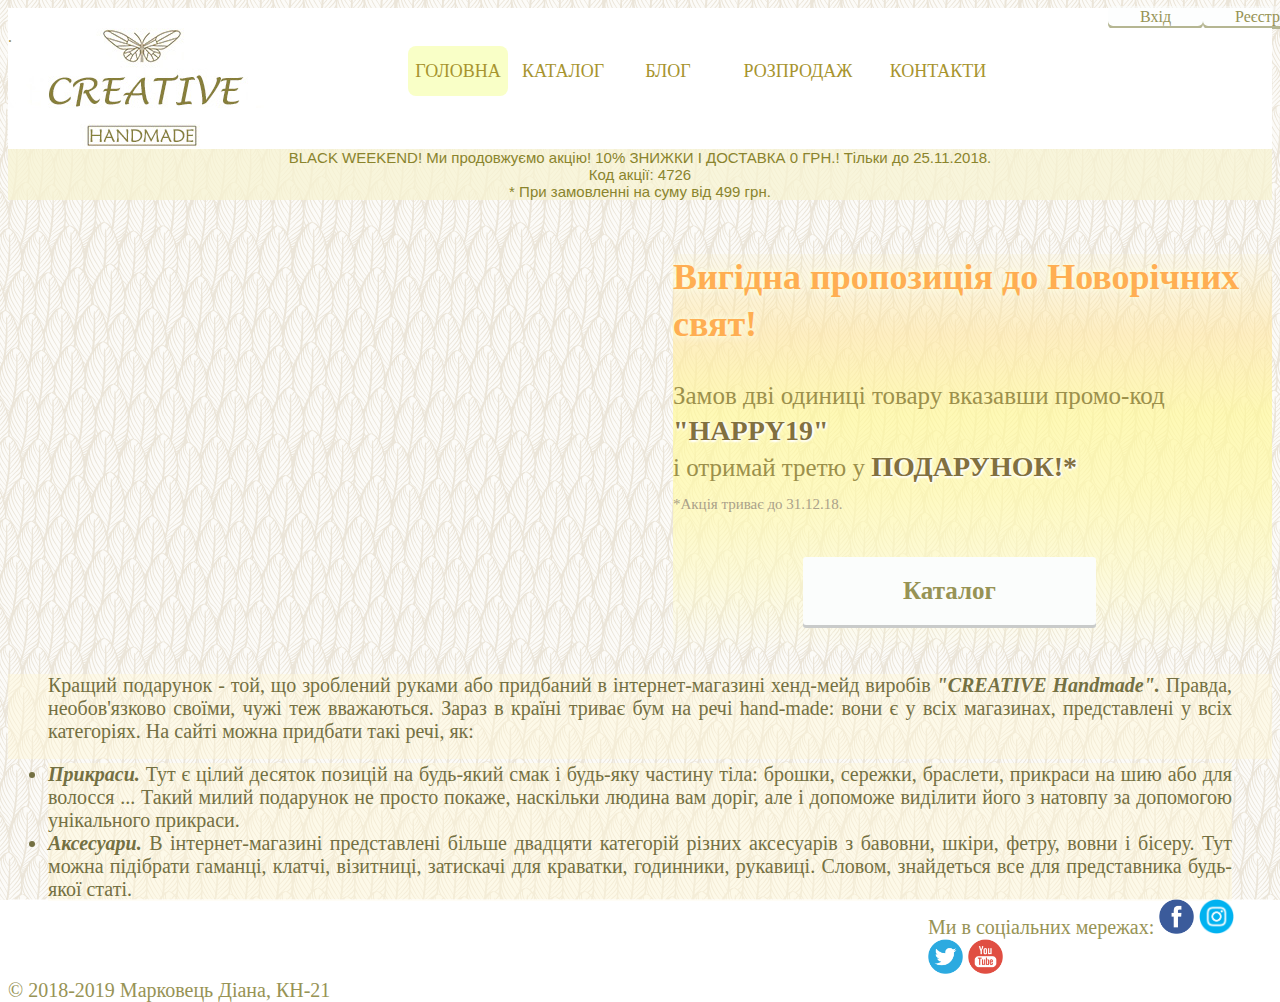
<file: index.html>
<!DOCTYPE html>
<html>

<head>
  <meta charset="UTF-8">
  <title>C R E A T I V E</title>
  <link rel='stylesheet prefetch' href='https://fonts.googleapis.com/css?family=Cherry+Swash'>
  <link rel="stylesheet" href="css/style.css">
  <style></style>
</head>

<body>
  <div class="top">
    <a href="login.html" class="button1">Вхід</a><a href="registration.html" class="button2">Реєстрація</a>
  </div>

  <div class="menu">
    .
    <nav>
      <a href="index.html">Головна</a>
      <a href="index2.html">Каталог</a>
      <a href="index3.html">Блог</a>
      <a href="index4.html">Розпродаж</a>
      <a href="index5.html">Контакти</a>
      <div class="animation start-home"></div>
    </nav>
    <div class="message">
      <p>BLACK WEEKEND! Ми продовжуємо акцію! 10% ЗНИЖКИ І ДОСТАВКА 0 ГРН.! Тільки до 25.11.2018.<br> Код акції: 4726<br>
        * При замовленні на суму від 499 грн.</p>
    </div>
  </div>

  <div class="wrapper">
    <img src="images/img1.jpg">
    <img src="images/img2.jpg">
    <img src="images/img3.jpg">
    <img src="images/img4.jpg">
  </div>

  <div class="content">
    <p>
      <font id="blink">Вигідна пропозиція до Новорічних свят!</font><br><br>
      Замов дві одиниці товару вказавши промо-код <font id="style2">"HAPPY19"</font> <br> і отримай третю у <font id="style2">ПОДАРУНОК!*</font><br>
      <font id="style1">*Акція триває до 31.12.18.</font>
    </p><br>
    <div>
      <a href="index2.html" class="button">Каталог</a>
    </div>
  </div>

  <div class="content1">
    <p style="text-align: justify;">Кращий подарунок - той, що зроблений руками або придбаний в інтернет-магазині
      хенд-мейд виробів <em><strong>"CREATIVE Handmade".</strong></em> Правда, необов'язково своїми, чужі теж
      вважаються.&nbsp;Зараз в країні триває бум на речі hand-made: вони є у всіх магазинах, представлені у всіх
      категоріях. На сайті можна придбати такі речі, як:</p>
      <li style="text-align: justify;"><em><strong>Прикраси.</strong></em>&nbsp;Тут є цілий десяток позицій на
        будь-який смак і будь-яку частину тіла: брошки, сережки, браслети, прикраси на шию або для волосся ... Такий
        милий подарунок не просто покаже, наскільки людина вам доріг, але і допоможе виділити його з натовпу за
        допомогою унікального прикраси.</li>
      <li style="text-align: justify;"><em><strong>Аксесуари.</strong></em>&nbsp;В інтернет-магазині представлені
        більше двадцяти категорій різних аксесуарів з бавовни, шкіри, фетру, вовни і бісеру.&nbsp;Тут можна підібрати
        гаманці, клатчі, візитниці, затискачі для краватки, годинники, рукавиці.&nbsp;Словом, знайдеться все для
        представника будь-якої статі.</li>
  </div>

  <div class="social">
    <div class="socialin">
      <a>Ми в соціальних мережах: </a>
      <a href="https://www.facebook.com/diana.markovets.7?ref=bookmarks"><img src="images/facebook.png" alt="Facebook"
          width="35" height="35" /></a>
      <a href="https://www.instagram.com/dianamarkovets/?hl=uk"><img src="images/instagram.png" alt="Instagram" width="35"
          height="35" /></a>
      <a href="https://twitter.com/chuchumber1"><img src="images/twitter.png" alt="Twitter" width="35" height="35" /></a>
      <a href="https://www.youtube.com/channel/UCWU3Md9l86d200p6ZUexRDg?view_as=subscriber"><img src="images/youtube.png"
          alt="YouTube" width="35" height="35" /><a href="https://www.youtube.com/channel/UCWU3Md9l86d200p6ZUexRDg?view_as=subscriber"></a>
    </div>
    © 2018-2019 Марковець Діана, КН-21
  </div>

</body>

</html>
</file>
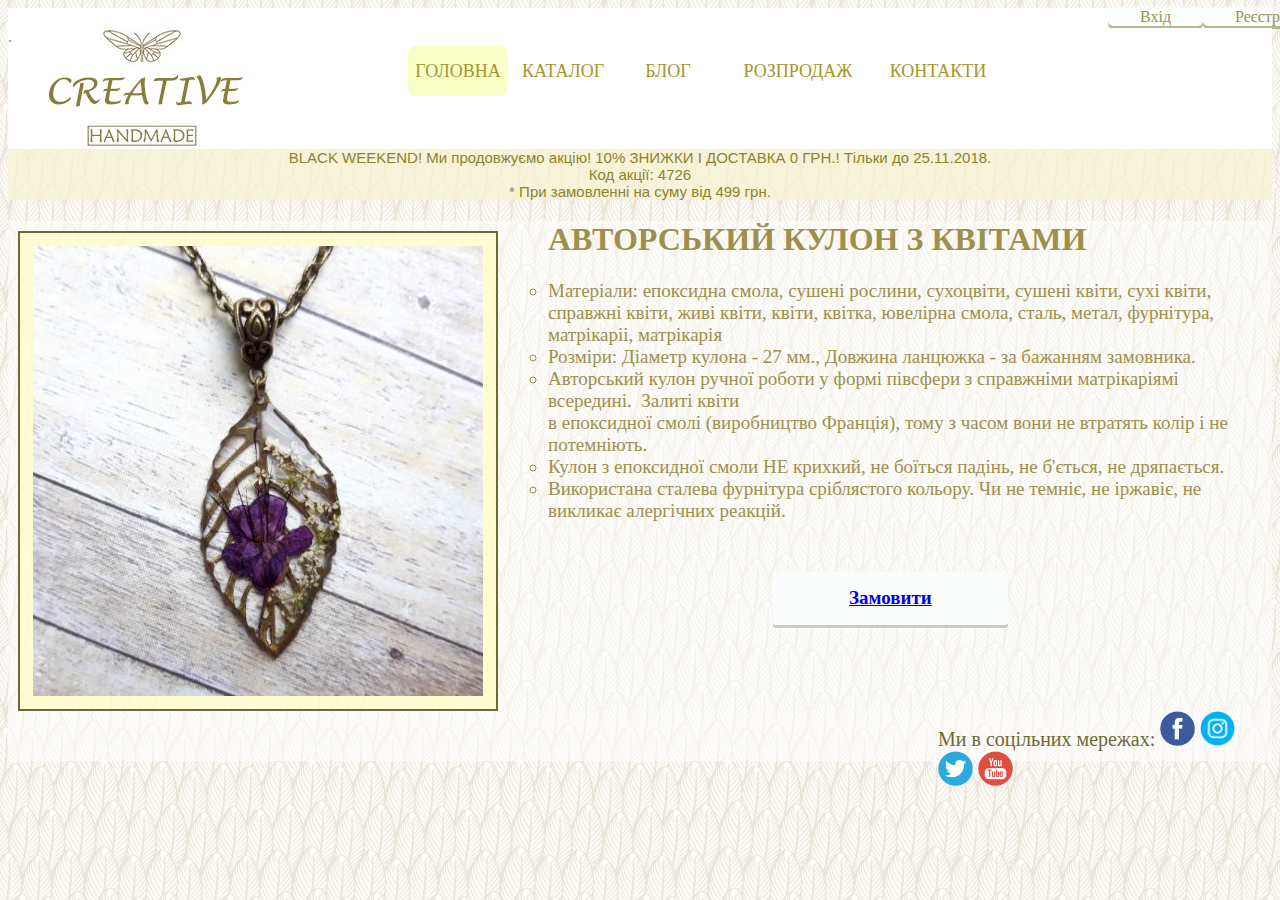
<file: goods1.html>
<!DOCTYPE html>
<html>

<head>
    <meta charset="UTF-8">
    <title>C R E A T I V E</title>
    <link rel='stylesheet prefetch' href='https://fonts.googleapis.com/css?family=Cherry+Swash'>
    <link rel="stylesheet" href="css/style6.css">
    <style></style>
</head>

<body>
    <div class="top">
        <a href="login.html" class="button1">Вхід</a><a href="registration.html" class="button2">Реєстрація</a>
    </div>

    <div class="menu">
        .
        <nav>
            <a href="index.html">Головна</a>
            <a href="index2.html">Каталог</a>
            <a href="index3.html">Блог</a>
            <a href="index4.html">Розпродаж</a>
            <a href="index5.html">Контакти</a>
            <div class="animation start-home"></div>
        </nav>
        <div class="message">
            <p>BLACK WEEKEND! Ми продовжуємо акцію! 10% ЗНИЖКИ І ДОСТАВКА 0 ГРН.! Тільки до 25.11.2018.<br> Код акції:
                4726<br>
                * При замовленні на суму від 499 грн.</p>
        </div>
        <div class="content">
            <img src="images/img5.jpg" class="goods" width="450" height="450">
           
            <h1>АВТОРСЬКИЙ КУЛОН З КВІТАМИ</h1>
            <ul>
                <ul style="list-style-type: circle;">
                    <li>Матеріали:&nbsp;епоксидна смола, сушені рослини, сухоцвіти, сушені квіти, сухі квіти,<br />
                        справжні квіти, живі квіти, квіти, квітка, ювелірна смола, сталь, метал, фурнітура, матрікаріі,
                        матрікарія</li>
                    <li>Розміри:&nbsp;Діаметр кулона - 27 мм., Довжина ланцюжка - за бажанням замовника.</li>
                    <li>Авторський кулон ручної роботи у формі півсфери з справжніми матрікаріямі
                        всередині.&nbsp;&nbsp;Залиті квіти<br /> в епоксидної смолі (виробництво Франція), тому з часом
                        вони не втратять колір і не потемніють.</li>
                    <li>Кулон з епоксидної смоли НЕ крихкий, не боїться падінь, не б'ється, не дряпається.</li>
                    <li>Використана сталева фурнітура сріблястого кольору.&nbsp;Чи не темніє, не іржавіє, не викликає
                        алергічних реакцій.</li> 
                        <div class="button">
                            <a href="index5.html">Замовити</a>
                        </div>
                </ul>
            </ul>
           
    </div>

    <div class="social">
        <div class="socialin">

            <a> Ми в соцільних мережах: </a>
            <a href="https://www.facebook.com/diana.markovets.7?ref=bookmarks"><img src="images/facebook.png" alt="Facebook"
                    width="35" height="35" /></a>
            <a href="https://www.instagram.com/dianamarkovets/?hl=uk"><img src="images/instagram.png" alt="Instagram"
                    width="35" height="35" /></a>
            <a href="https://twitter.com/chuchumber1"><img src="images/twitter.png" alt="Twitter" width="35" height="35" /></a>
            <a href="https://www.youtube.com/channel/UCWU3Md9l86d200p6ZUexRDg?view_as=subscriber"><img src="images/youtube.png"
                    alt="YouTube" width="35" height="35" /><a href="https://www.youtube.com/channel/UCWU3Md9l86d200p6ZUexRDg?view_as=subscriber"></a>
        </div>
    </div>
</html>
</file>
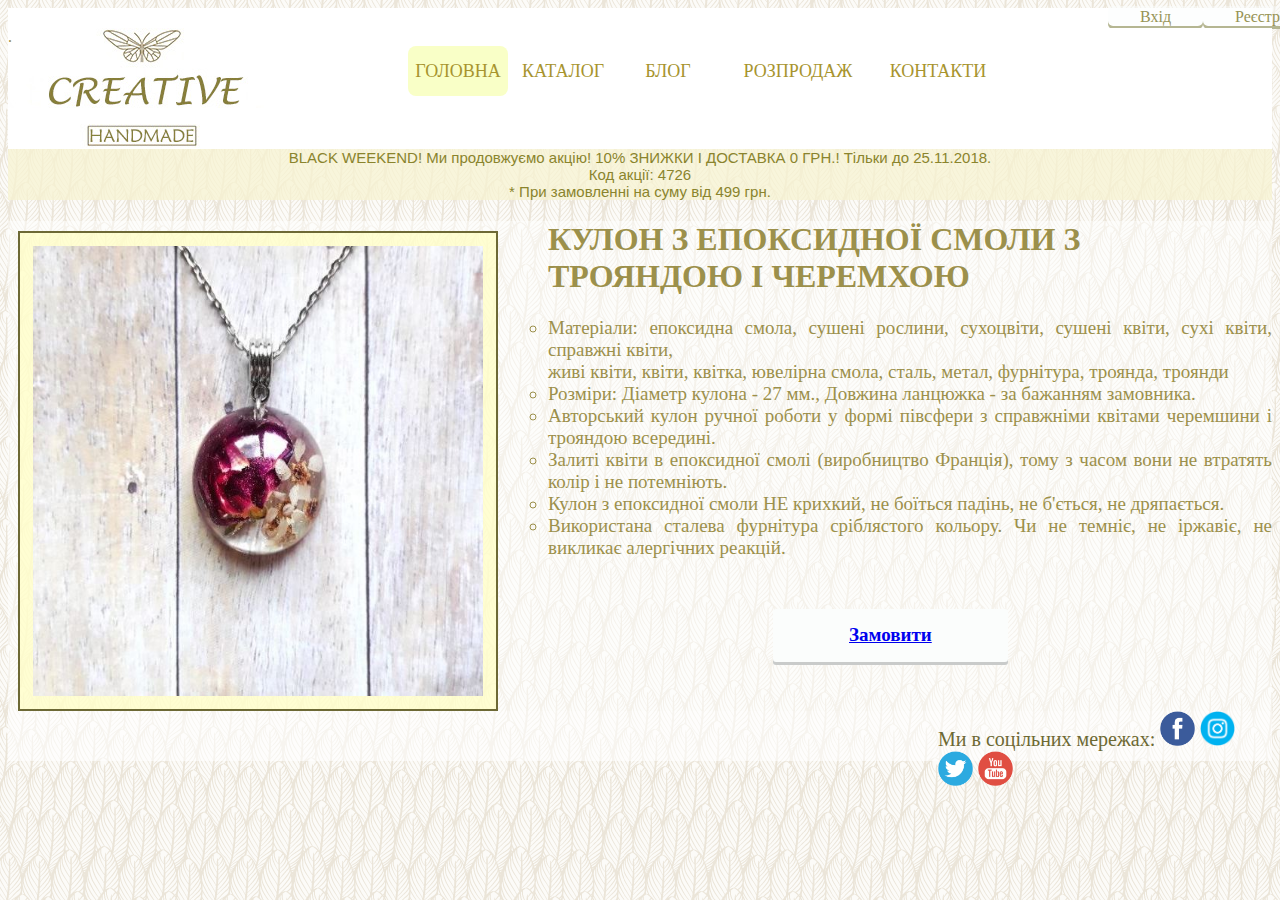
<file: goods2.html>
<!DOCTYPE html>
<html>

<head>
    <meta charset="UTF-8">
    <title>C R E A T I V E</title>
    <link rel='stylesheet prefetch' href='https://fonts.googleapis.com/css?family=Cherry+Swash'>
    <link rel="stylesheet" href="css/style6.css">
    <style></style>
</head>

<body>
    <div class="top">
        <a href="login.html" class="button1">Вхід</a><a href="registration.html" class="button2">Реєстрація</a>
    </div>

    <div class="menu">
        .
        <nav>
            <a href="index.html">Головна</a>
            <a href="index2.html">Каталог</a>
            <a href="index3.html">Блог</a>
            <a href="index4.html">Розпродаж</a>
            <a href="index5.html">Контакти</a>
            <div class="animation start-home"></div>
        </nav>
        <div class="message">
            <p>BLACK WEEKEND! Ми продовжуємо акцію! 10% ЗНИЖКИ І ДОСТАВКА 0 ГРН.! Тільки до 25.11.2018.<br> Код акції:
                4726<br>
                * При замовленні на суму від 499 грн.</p>
        </div>
        <div class="content">
            <img src="images/img6.jpg" class="goods" width="450" height="450">
            <h1>КУЛОН З ЕПОКСИДНОЇ СМОЛИ З ТРОЯНДОЮ І ЧЕРЕМХОЮ</h1>
            <ul>
                <ul style="list-style-type: circle;">
                    <li style="text-align: justify;">Матеріали:&nbsp;епоксидна смола, сушені рослини, сухоцвіти, сушені
                        квіти, сухі квіти, справжні квіти,<br> живі квіти, квіти, квітка, ювелірна смола, сталь, метал,
                        фурнітура, троянда, троянди</li>
                    <li style="text-align: justify;">Розміри:&nbsp;Діаметр кулона - 27 мм., Довжина ланцюжка - за
                        бажанням замовника.</li>
                    <li style="text-align: justify;">Авторський кулон ручної роботи у формі півсфери з справжніми
                        квітами черемшини і трояндою всередині.&nbsp;</li>
                    <li style="text-align: justify;">Залиті квіти в епоксидної смолі (виробництво Франція), тому з
                        часом вони не втратять колір і не потемніють.&nbsp;</li>
                    <li style="text-align: justify;">Кулон з епоксидної смоли НЕ крихкий, не боїться падінь, не
                        б'ється, не дряпається.</li>
                    <li style="text-align: justify;">Використана сталева фурнітура сріблястого кольору.&nbsp;Чи не
                        темніє, не іржавіє, не викликає алергічних реакцій.</li>
                    <div class="button">
                        <a href="index5.html">Замовити</a>
                    </div>
                </ul>
            </ul>
        </div>

        <div class="social">
            <div class="socialin">

                <a> Ми в соцільних мережах: </a>
                <a href="https://www.facebook.com/diana.markovets.7?ref=bookmarks"><img src="images/facebook.png" alt="Facebook"
                        width="35" height="35" /></a>
                <a href="https://www.instagram.com/dianamarkovets/?hl=uk"><img src="images/instagram.png" alt="Instagram"
                        width="35" height="35" /></a>
                <a href="https://twitter.com/chuchumber1"><img src="images/twitter.png" alt="Twitter" width="35" height="35" /></a>
                <a href="https://www.youtube.com/channel/UCWU3Md9l86d200p6ZUexRDg?view_as=subscriber"><img src="images/youtube.png"
                        alt="YouTube" width="35" height="35" /><a href="https://www.youtube.com/channel/UCWU3Md9l86d200p6ZUexRDg?view_as=subscriber"></a>
            </div>
        </div>

</html>
</file>
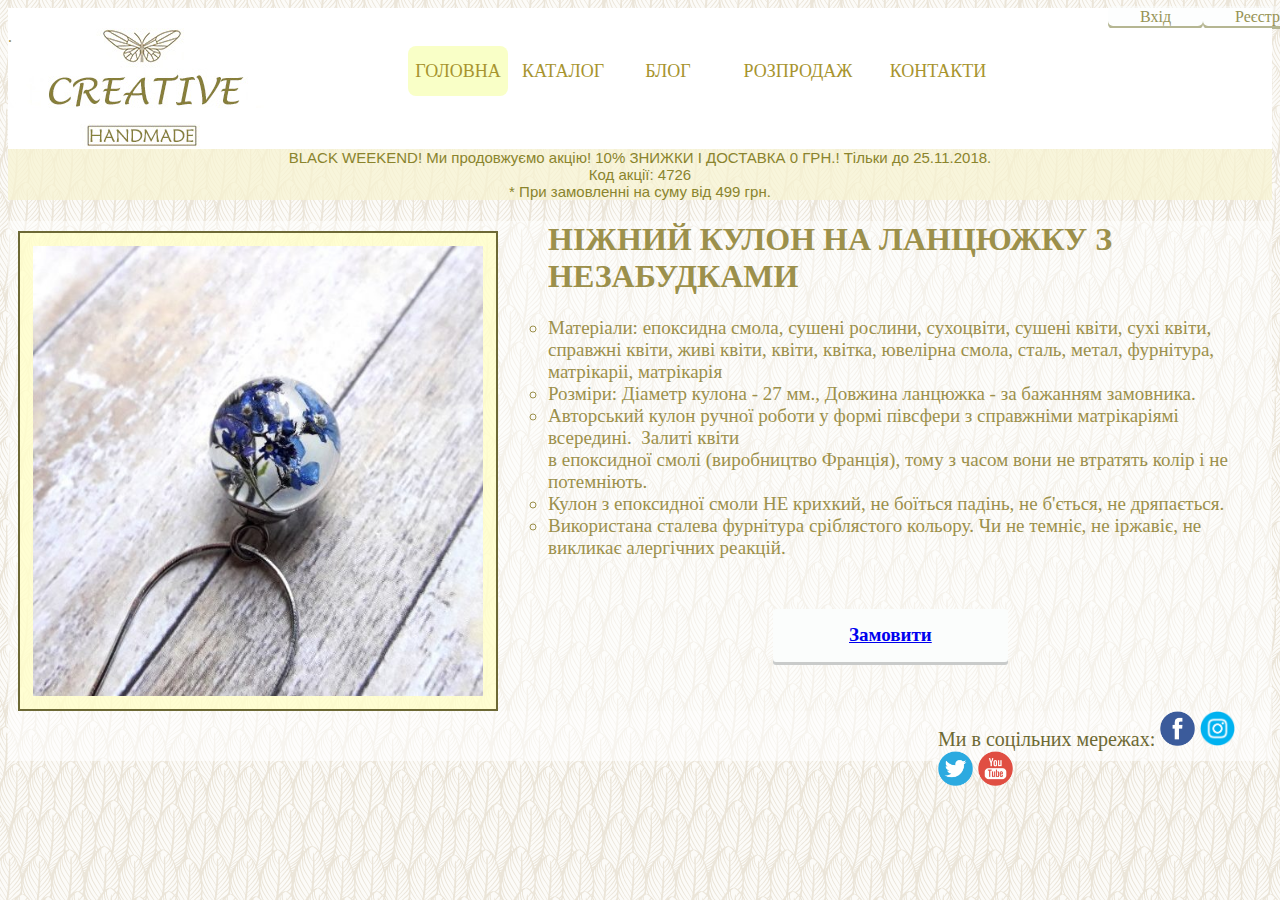
<file: goods3.html>
<!DOCTYPE html>
<html>

<head>
    <meta charset="UTF-8">
    <title>C R E A T I V E</title>
    <link rel='stylesheet prefetch' href='https://fonts.googleapis.com/css?family=Cherry+Swash'>
    <link rel="stylesheet" href="css/style6.css">
    <style></style>
</head>

<body>
    <div class="top">
        <a href="login.html" class="button1">Вхід</a><a href="registration.html" class="button2">Реєстрація</a>
    </div>

    <div class="menu">
        .
        <nav>
            <a href="index.html">Головна</a>
            <a href="index2.html">Каталог</a>
            <a href="index3.html">Блог</a>
            <a href="index4.html">Розпродаж</a>
            <a href="index5.html">Контакти</a>
            <div class="animation start-home"></div>
        </nav>
        <div class="message">
            <p>BLACK WEEKEND! Ми продовжуємо акцію! 10% ЗНИЖКИ І ДОСТАВКА 0 ГРН.! Тільки до 25.11.2018.<br> Код акції:
                4726<br>
                * При замовленні на суму від 499 грн.</p>
        </div>
        <div class="content">
            <img src="images/img7.jpg" class="goods" width="450" height="450">
           
            <h1>HІЖНИЙ КУЛОН НА ЛАНЦЮЖКУ З НЕЗАБУДКАМИ</h1>
            <ul>
                <ul style="list-style-type: circle;">
                    <li>Матеріали:&nbsp;епоксидна смола, сушені рослини, сухоцвіти, сушені квіти, сухі квіти,<br />
                        справжні квіти, живі квіти, квіти, квітка, ювелірна смола, сталь, метал, фурнітура, матрікаріі,
                        матрікарія</li>
                    <li>Розміри:&nbsp;Діаметр кулона - 27 мм., Довжина ланцюжка - за бажанням замовника.</li>
                    <li>Авторський кулон ручної роботи у формі півсфери з справжніми матрікаріямі
                        всередині.&nbsp;&nbsp;Залиті квіти<br /> в епоксидної смолі (виробництво Франція), тому з часом
                        вони не втратять колір і не потемніють.</li>
                    <li>Кулон з епоксидної смоли НЕ крихкий, не боїться падінь, не б'ється, не дряпається.</li>
                    <li>Використана сталева фурнітура сріблястого кольору.&nbsp;Чи не темніє, не іржавіє, не викликає
                        алергічних реакцій.</li> 
                        <div class="button">
                            <a href="index5.html">Замовити</a>
                        </div>
                </ul>
            </ul>
           
    </div>

    <div class="social">
        <div class="socialin">

            <a> Ми в соцільних мережах: </a>
            <a href="https://www.facebook.com/diana.markovets.7?ref=bookmarks"><img src="images/facebook.png" alt="Facebook"
                    width="35" height="35" /></a>
            <a href="https://www.instagram.com/dianamarkovets/?hl=uk"><img src="images/instagram.png" alt="Instagram"
                    width="35" height="35" /></a>
            <a href="https://twitter.com/chuchumber1"><img src="images/twitter.png" alt="Twitter" width="35" height="35" /></a>
            <a href="https://www.youtube.com/channel/UCWU3Md9l86d200p6ZUexRDg?view_as=subscriber"><img src="images/youtube.png"
                    alt="YouTube" width="35" height="35" /><a href="https://www.youtube.com/channel/UCWU3Md9l86d200p6ZUexRDg?view_as=subscriber"></a>
        </div>
    </div>
</html>
</file>
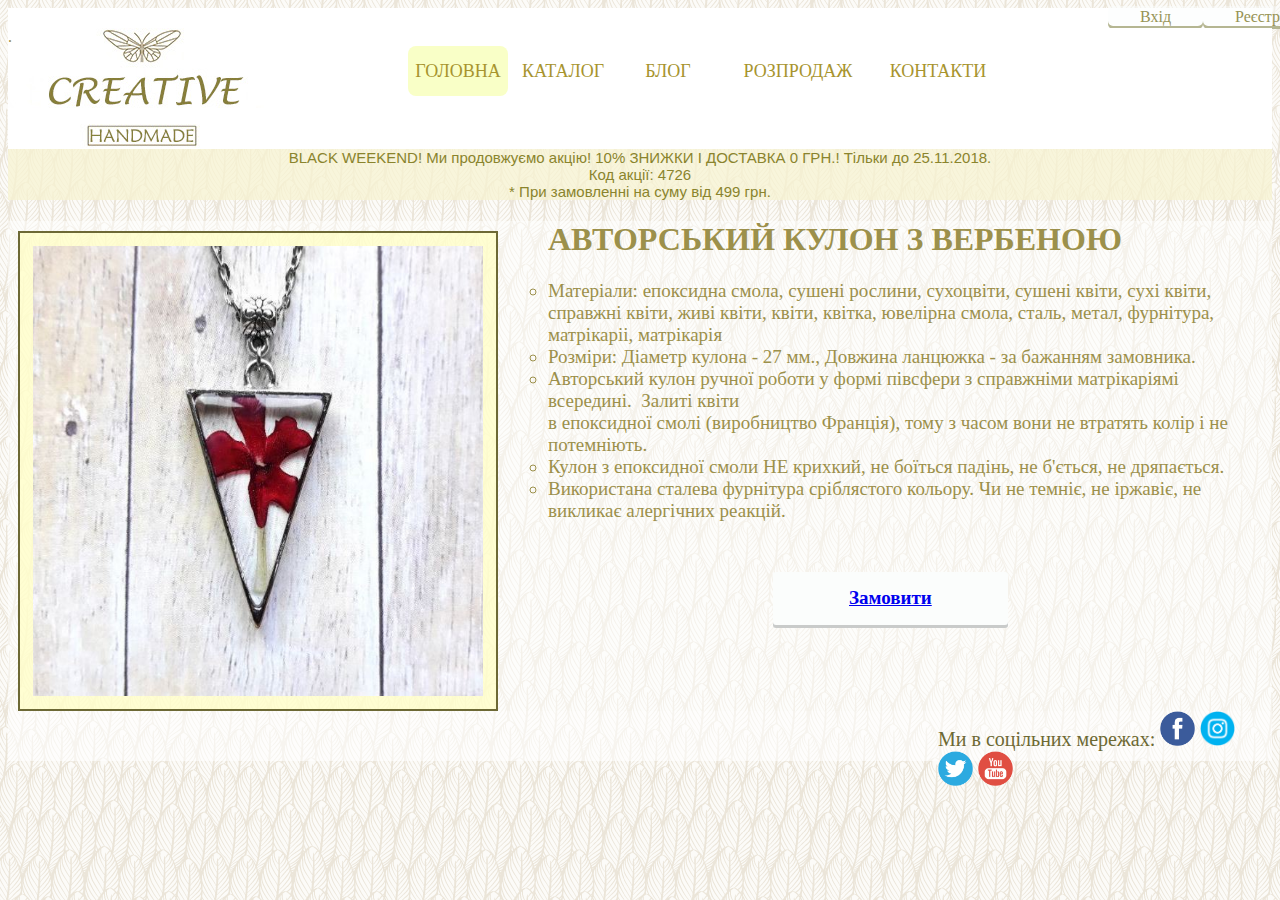
<file: goods4.html>
<!DOCTYPE html>
<html>

<head>
    <meta charset="UTF-8">
    <title>C R E A T I V E</title>
    <link rel='stylesheet prefetch' href='https://fonts.googleapis.com/css?family=Cherry+Swash'>
    <link rel="stylesheet" href="css/style6.css">
    <style></style>
</head>

<body>
    <div class="top">
        <a href="login.html" class="button1">Вхід</a><a href="registration.html" class="button2">Реєстрація</a>
    </div>

    <div class="menu">
        .
        <nav>
            <a href="index.html">Головна</a>
            <a href="index2.html">Каталог</a>
            <a href="index3.html">Блог</a>
            <a href="index4.html">Розпродаж</a>
            <a href="index5.html">Контакти</a>
            <div class="animation start-home"></div>
        </nav>
        <div class="message">
            <p>BLACK WEEKEND! Ми продовжуємо акцію! 10% ЗНИЖКИ І ДОСТАВКА 0 ГРН.! Тільки до 25.11.2018.<br> Код акції:
                4726<br>
                * При замовленні на суму від 499 грн.</p>
        </div>
        <div class="content">
            <img src="images/img8.jpg" class="goods" width="450" height="450">
           
            <h1>АВТОРСЬКИЙ КУЛОН З ВЕРБЕНОЮ</h1>
            <ul>
                <ul style="list-style-type: circle;">
                    <li>Матеріали:&nbsp;епоксидна смола, сушені рослини, сухоцвіти, сушені квіти, сухі квіти,<br />
                        справжні квіти, живі квіти, квіти, квітка, ювелірна смола, сталь, метал, фурнітура, матрікаріі,
                        матрікарія</li>
                    <li>Розміри:&nbsp;Діаметр кулона - 27 мм., Довжина ланцюжка - за бажанням замовника.</li>
                    <li>Авторський кулон ручної роботи у формі півсфери з справжніми матрікаріямі
                        всередині.&nbsp;&nbsp;Залиті квіти<br /> в епоксидної смолі (виробництво Франція), тому з часом
                        вони не втратять колір і не потемніють.</li>
                    <li>Кулон з епоксидної смоли НЕ крихкий, не боїться падінь, не б'ється, не дряпається.</li>
                    <li>Використана сталева фурнітура сріблястого кольору.&nbsp;Чи не темніє, не іржавіє, не викликає
                        алергічних реакцій.</li> 
                        <div class="button">
                            <a href="index5.html">Замовити</a>
                        </div>
                </ul>
            </ul>
           
    </div>

    <div class="social">
        <div class="socialin">

            <a> Ми в соцільних мережах: </a>
            <a href="https://www.facebook.com/diana.markovets.7?ref=bookmarks"><img src="images/facebook.png" alt="Facebook"
                    width="35" height="35" /></a>
            <a href="https://www.instagram.com/dianamarkovets/?hl=uk"><img src="images/instagram.png" alt="Instagram"
                    width="35" height="35" /></a>
            <a href="https://twitter.com/chuchumber1"><img src="images/twitter.png" alt="Twitter" width="35" height="35" /></a>
            <a href="https://www.youtube.com/channel/UCWU3Md9l86d200p6ZUexRDg?view_as=subscriber"><img src="images/youtube.png"
                    alt="YouTube" width="35" height="35" /><a href="https://www.youtube.com/channel/UCWU3Md9l86d200p6ZUexRDg?view_as=subscriber"></a>
        </div>
    </div>
</html>
</file>
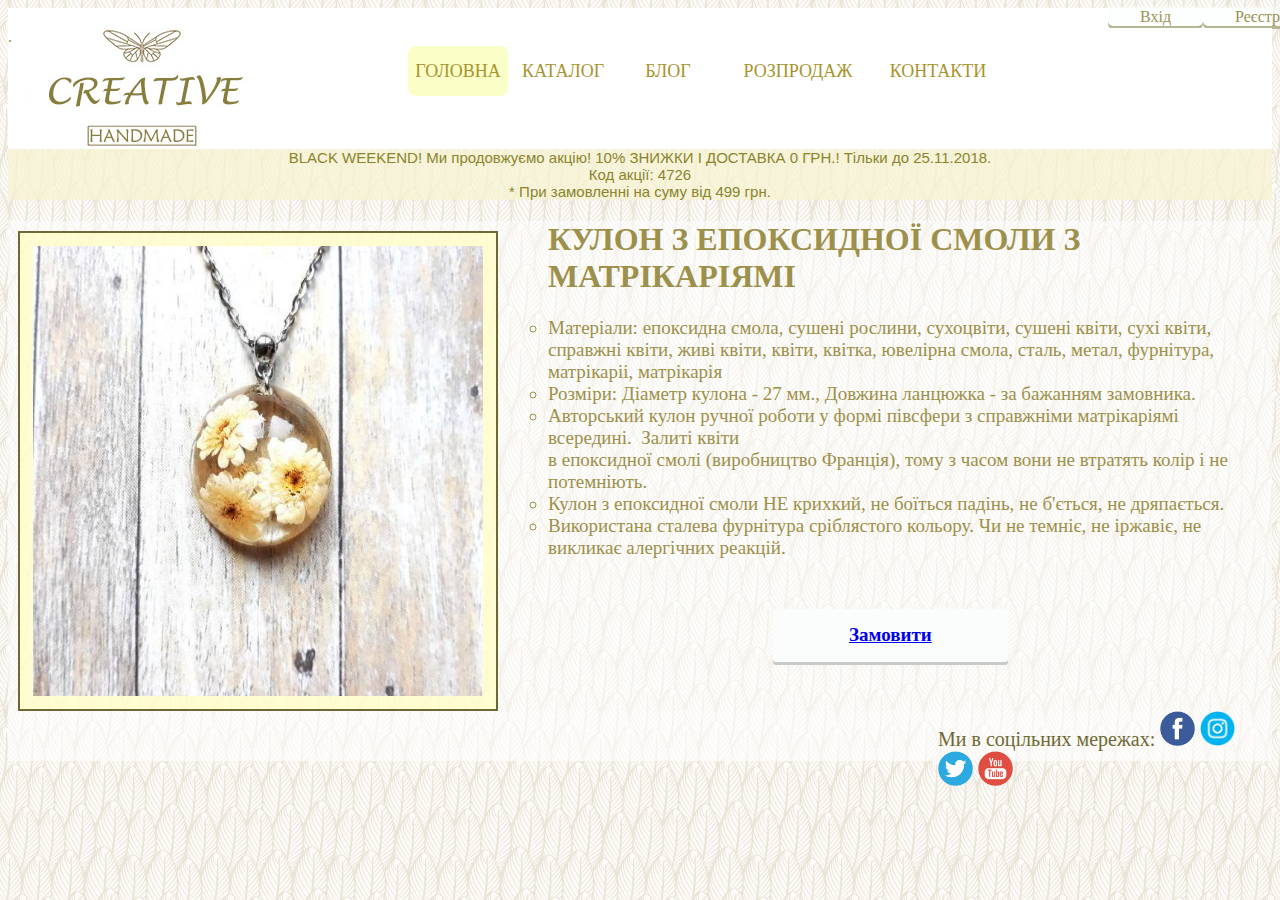
<file: goods5.html>
<!DOCTYPE html>
<html>

<head>
    <meta charset="UTF-8">
    <title>C R E A T I V E</title>
    <link rel='stylesheet prefetch' href='https://fonts.googleapis.com/css?family=Cherry+Swash'>
    <link rel="stylesheet" href="css/style6.css">
    <style></style>
</head>

<body>
    <div class="top">
        <a href="login.html" class="button1">Вхід</a><a href="registration.html" class="button2">Реєстрація</a>
    </div>

    <div class="menu">
        .
        <nav>
            <a href="index.html">Головна</a>
            <a href="index2.html">Каталог</a>
            <a href="index3.html">Блог</a>
            <a href="index4.html">Розпродаж</a>
            <a href="index5.html">Контакти</a>
            <div class="animation start-home"></div>
        </nav>
        <div class="message">
            <p>BLACK WEEKEND! Ми продовжуємо акцію! 10% ЗНИЖКИ І ДОСТАВКА 0 ГРН.! Тільки до 25.11.2018.<br> Код акції:
                4726<br>
                * При замовленні на суму від 499 грн.</p>
        </div>
        <div class="content">
            <img src="images/img9.jpg" class="goods" width="450" height="450">
           
            <h1>КУЛОН З ЕПОКСИДНОЇ СМОЛИ З МАТРІКАРІЯМІ&nbsp;</h1>
            <ul>
                <ul style="list-style-type: circle;">
                    <li>Матеріали:&nbsp;епоксидна смола, сушені рослини, сухоцвіти, сушені квіти, сухі квіти,<br />
                        справжні квіти, живі квіти, квіти, квітка, ювелірна смола, сталь, метал, фурнітура, матрікаріі,
                        матрікарія</li>
                    <li>Розміри:&nbsp;Діаметр кулона - 27 мм., Довжина ланцюжка - за бажанням замовника.</li>
                    <li>Авторський кулон ручної роботи у формі півсфери з справжніми матрікаріямі
                        всередині.&nbsp;&nbsp;Залиті квіти<br /> в епоксидної смолі (виробництво Франція), тому з часом
                        вони не втратять колір і не потемніють.</li>
                    <li>Кулон з епоксидної смоли НЕ крихкий, не боїться падінь, не б'ється, не дряпається.</li>
                    <li>Використана сталева фурнітура сріблястого кольору.&nbsp;Чи не темніє, не іржавіє, не викликає
                        алергічних реакцій.</li> 
                        <div class="button">
                            <a href="index5.html">Замовити</a>
                        </div>
                </ul>
            </ul>
           
    </div>

    <div class="social">
        <div class="socialin">

            <a> Ми в соцільних мережах: </a>
            <a href="https://www.facebook.com/diana.markovets.7?ref=bookmarks"><img src="images/facebook.png" alt="Facebook"
                    width="35" height="35" /></a>
            <a href="https://www.instagram.com/dianamarkovets/?hl=uk"><img src="images/instagram.png" alt="Instagram"
                    width="35" height="35" /></a>
            <a href="https://twitter.com/chuchumber1"><img src="images/twitter.png" alt="Twitter" width="35" height="35" /></a>
            <a href="https://www.youtube.com/channel/UCWU3Md9l86d200p6ZUexRDg?view_as=subscriber"><img src="images/youtube.png"
                    alt="YouTube" width="35" height="35" /><a href="https://www.youtube.com/channel/UCWU3Md9l86d200p6ZUexRDg?view_as=subscriber"></a>
        </div>
    </div>
</html>
</file>
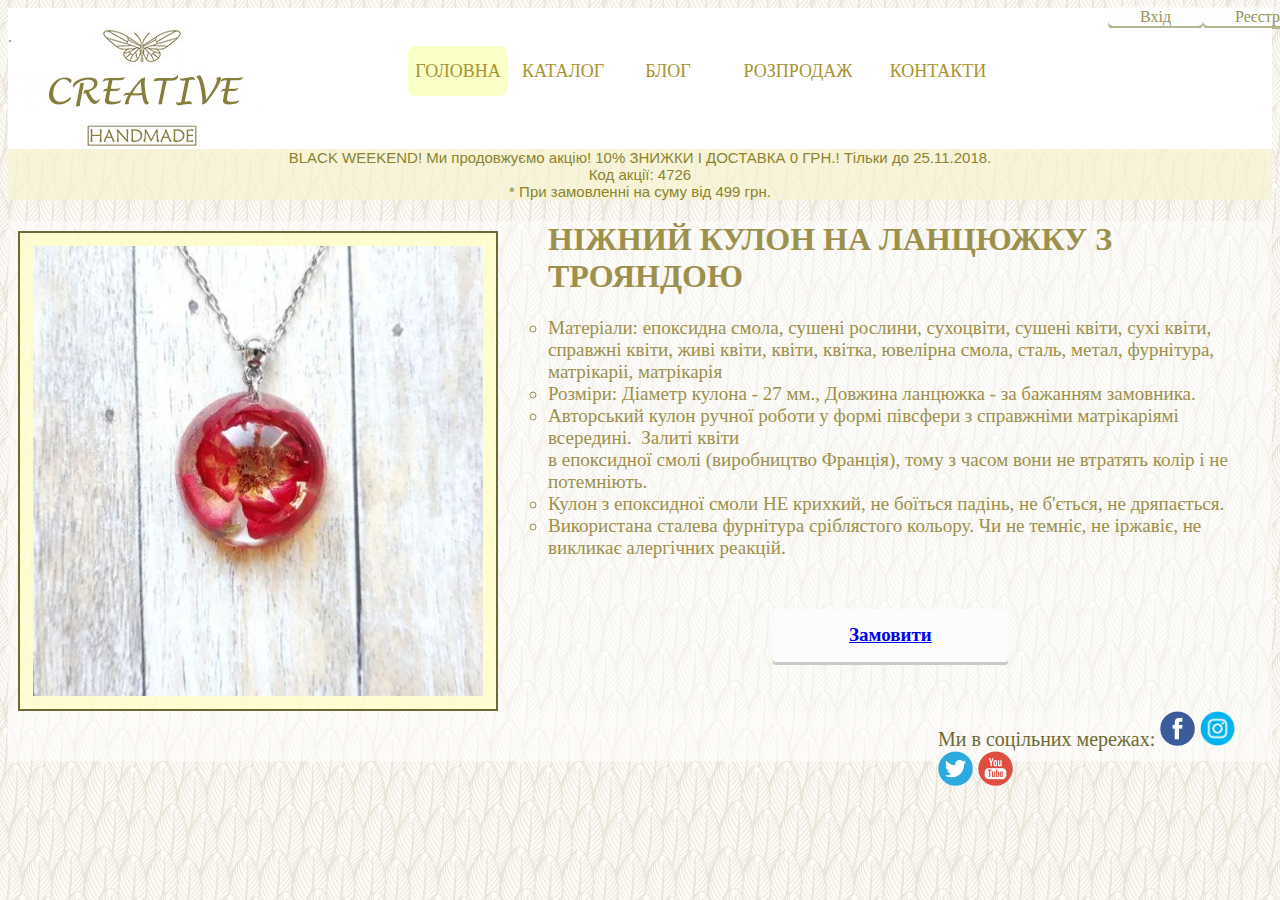
<file: goods6.html>
<!DOCTYPE html>
<html>

<head>
    <meta charset="UTF-8">
    <title>C R E A T I V E</title>
    <link rel='stylesheet prefetch' href='https://fonts.googleapis.com/css?family=Cherry+Swash'>
    <link rel="stylesheet" href="css/style6.css">
    <style></style>
</head>

<body>
    <div class="top">
        <a href="login.html" class="button1">Вхід</a><a href="registration.html" class="button2">Реєстрація</a>
    </div>

    <div class="menu">
        .
        <nav>
            <a href="index.html">Головна</a>
            <a href="index2.html">Каталог</a>
            <a href="index3.html">Блог</a>
            <a href="index4.html">Розпродаж</a>
            <a href="index5.html">Контакти</a>
            <div class="animation start-home"></div>
        </nav>
        <div class="message">
            <p>BLACK WEEKEND! Ми продовжуємо акцію! 10% ЗНИЖКИ І ДОСТАВКА 0 ГРН.! Тільки до 25.11.2018.<br> Код акції:
                4726<br>
                * При замовленні на суму від 499 грн.</p>
        </div>
        <div class="content">
            <img src="images/img10.jpg" class="goods" width="450" height="450">
           
            <h1>HІЖНИЙ КУЛОН НА ЛАНЦЮЖКУ З ТРОЯНДОЮ</h1>
            <ul>
                <ul style="list-style-type: circle;">
                    <li>Матеріали:&nbsp;епоксидна смола, сушені рослини, сухоцвіти, сушені квіти, сухі квіти,<br />
                        справжні квіти, живі квіти, квіти, квітка, ювелірна смола, сталь, метал, фурнітура, матрікаріі,
                        матрікарія</li>
                    <li>Розміри:&nbsp;Діаметр кулона - 27 мм., Довжина ланцюжка - за бажанням замовника.</li>
                    <li>Авторський кулон ручної роботи у формі півсфери з справжніми матрікаріямі
                        всередині.&nbsp;&nbsp;Залиті квіти<br /> в епоксидної смолі (виробництво Франція), тому з часом
                        вони не втратять колір і не потемніють.</li>
                    <li>Кулон з епоксидної смоли НЕ крихкий, не боїться падінь, не б'ється, не дряпається.</li>
                    <li>Використана сталева фурнітура сріблястого кольору.&nbsp;Чи не темніє, не іржавіє, не викликає
                        алергічних реакцій.</li> 
                        <div class="button">
                            <a href="index5.html">Замовити</a>
                        </div>
                        
                </ul>
            </ul>
           
    </div>

    <div class="social">
        <div class="socialin">

            <a> Ми в соцільних мережах: </a>
            <a href="https://www.facebook.com/diana.markovets.7?ref=bookmarks"><img src="images/facebook.png" alt="Facebook"
                    width="35" height="35" /></a>
            <a href="https://www.instagram.com/dianamarkovets/?hl=uk"><img src="images/instagram.png" alt="Instagram"
                    width="35" height="35" /></a>
            <a href="https://twitter.com/chuchumber1"><img src="images/twitter.png" alt="Twitter" width="35" height="35" /></a>
            <a href="https://www.youtube.com/channel/UCWU3Md9l86d200p6ZUexRDg?view_as=subscriber"><img src="images/youtube.png"
                    alt="YouTube" width="35" height="35" /><a href="https://www.youtube.com/channel/UCWU3Md9l86d200p6ZUexRDg?view_as=subscriber"></a>
        </div>
    </div>
</html>
</file>
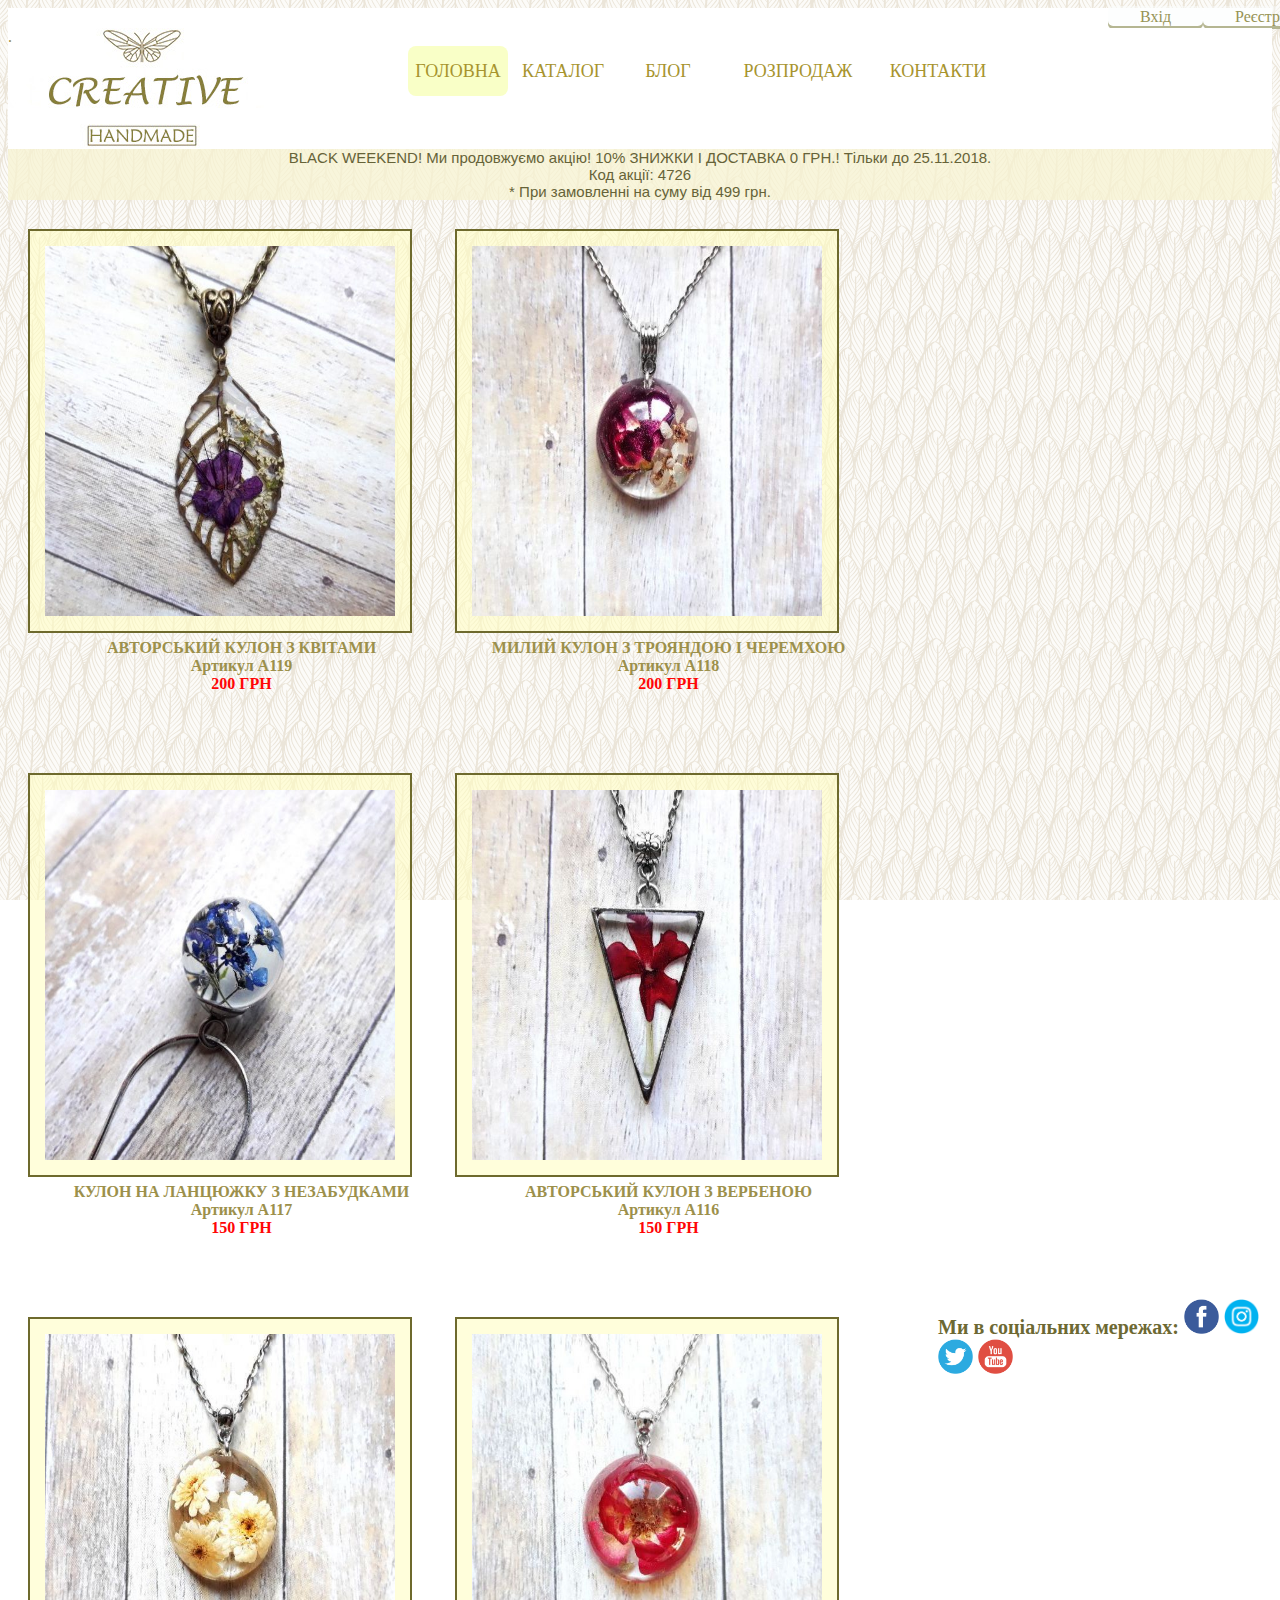
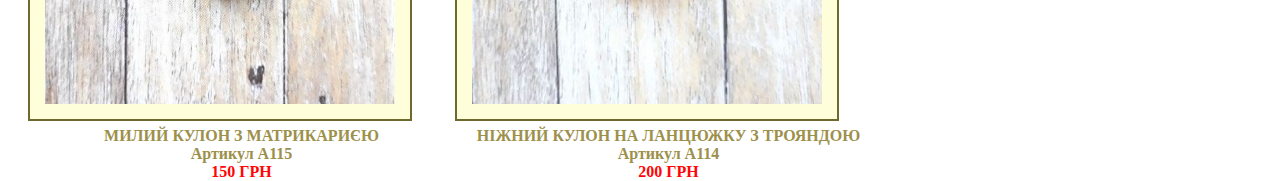
<file: index2.html>
<!DOCTYPE html>
<html>

<head>
    <meta charset="UTF-8">
    <title>C R E A T I V E</title>
    <link rel='stylesheet prefetch' href='https://fonts.googleapis.com/css?family=Cherry+Swash'>
    <link rel="stylesheet" href="css/style2.css">
    <style></style>
</head>

<body>
    <div class="top">
        <a href="login.html" class="button1">Вхід</a><a href="registration.html" class="button2">Реєстрація</a>
    </div>

    <div class="menu">.
        <nav>
            <a href="index.html">Головна</a>
            <a href="index2.html">Каталог</a>
            <a href="index3.html">Блог</a>
            <a href="index4.html">Розпродаж</a>
            <a href="index5.html">Контакти</a>
            <div class="animation start-home"></div>
        </nav>

        <div class="message">
            <p>BLACK WEEKEND! Ми продовжуємо акцію! 10% ЗНИЖКИ І ДОСТАВКА 0 ГРН.! Тільки до 25.11.2018.<br> Код акції:
                4726<br>
                * При замовленні на суму від 499 грн.</p>
        </div>

    </div>

    <div class="catalog">
        <div style="float:left; "><a href="goods1.html"></a><img src="images/img5.jpg" width="350" height="370"><br /><strong>АВТОРСЬКИЙ
                    КУЛОН З КВІТАМИ</br>Артикул A119</br><strong><span style="color: #ff0606;">200 ГРН</span><strong></div>
        <div style="float:left; "><a href="goods2.html"></a><img src="images/img6.jpg" width="350" height="370"><br />МИЛИЙ
                КУЛОН З
                ТРОЯНДОЮ І ЧЕРЕМХОЮ</br>Артикул A118</br><strong><span style="color: #ff0606;">200 ГРН</span><strong></div>
        <div style="float:left; "><a href="goods3.html"></a><img src="images/img7.jpg" width="350" height="370"><br />КУЛОН
                НА
                ЛАНЦЮЖКУ З НЕЗАБУДКАМИ</br>Артикул A117</br><strong><span style="color: #ff0606;">150 ГРН</span><strong></div>
        <div style="float:left; "><a href="goods4.html"></a><img src="images/img8.jpg" width="350" height="370"><br />АВТОРСЬКИЙ
                КУЛОН З
                ВЕРБЕНОЮ</br>Артикул A116</br><strong><span style="color: #ff0606;">150 ГРН</span><strong></div>
        <div style="float:left; "><a href="goods5.html"></a><img src="images/img9.jpg" width="350" height="370"><br />
                МИЛИЙ КУЛОН З
                МАТРИКАРИЄЮ</br>Артикул A115</br><strong><span style="color: #ff0606;">150 ГРН</span><strong></div>
        <div style="float:left; "><a href="goods6.html"></a><img src="images/img10.jpg" width="350" height="370"><br />
                HІЖНИЙ КУЛОН
                НА ЛАНЦЮЖКУ З ТРОЯНДОЮ</br>Артикул A114</br><strong><span style="color: #ff0606;">200 ГРН</span><strong></div>
    </div>

    <div class="social">
        <div class="socialin">
            <a>Ми в соціальних мережах: </a>
            <a href="https://www.facebook.com/diana.markovets.7?ref=bookmarks"><img src="images/facebook.png" alt="Facebook"
                    width="35" height="35" /></a>
            <a href="https://www.instagram.com/dianamarkovets/?hl=uk"><img src="images/instagram.png" alt="Instagram"
                    width="35" height="35" /></a>
            <a href="https://twitter.com/chuchumber1"><img src="images/twitter.png" alt="Twitter" width="35" height="35" /></a>
            <a href="https://www.youtube.com/channel/UCWU3Md9l86d200p6ZUexRDg?view_as=subscriber"><img src="images/youtube.png"
                    alt="YouTube" width="35" height="35" /><a href="https://www.youtube.com/channel/UCWU3Md9l86d200p6ZUexRDg?view_as=subscriber"></a>
        </div>
    </div>
</body>

</html>
</file>
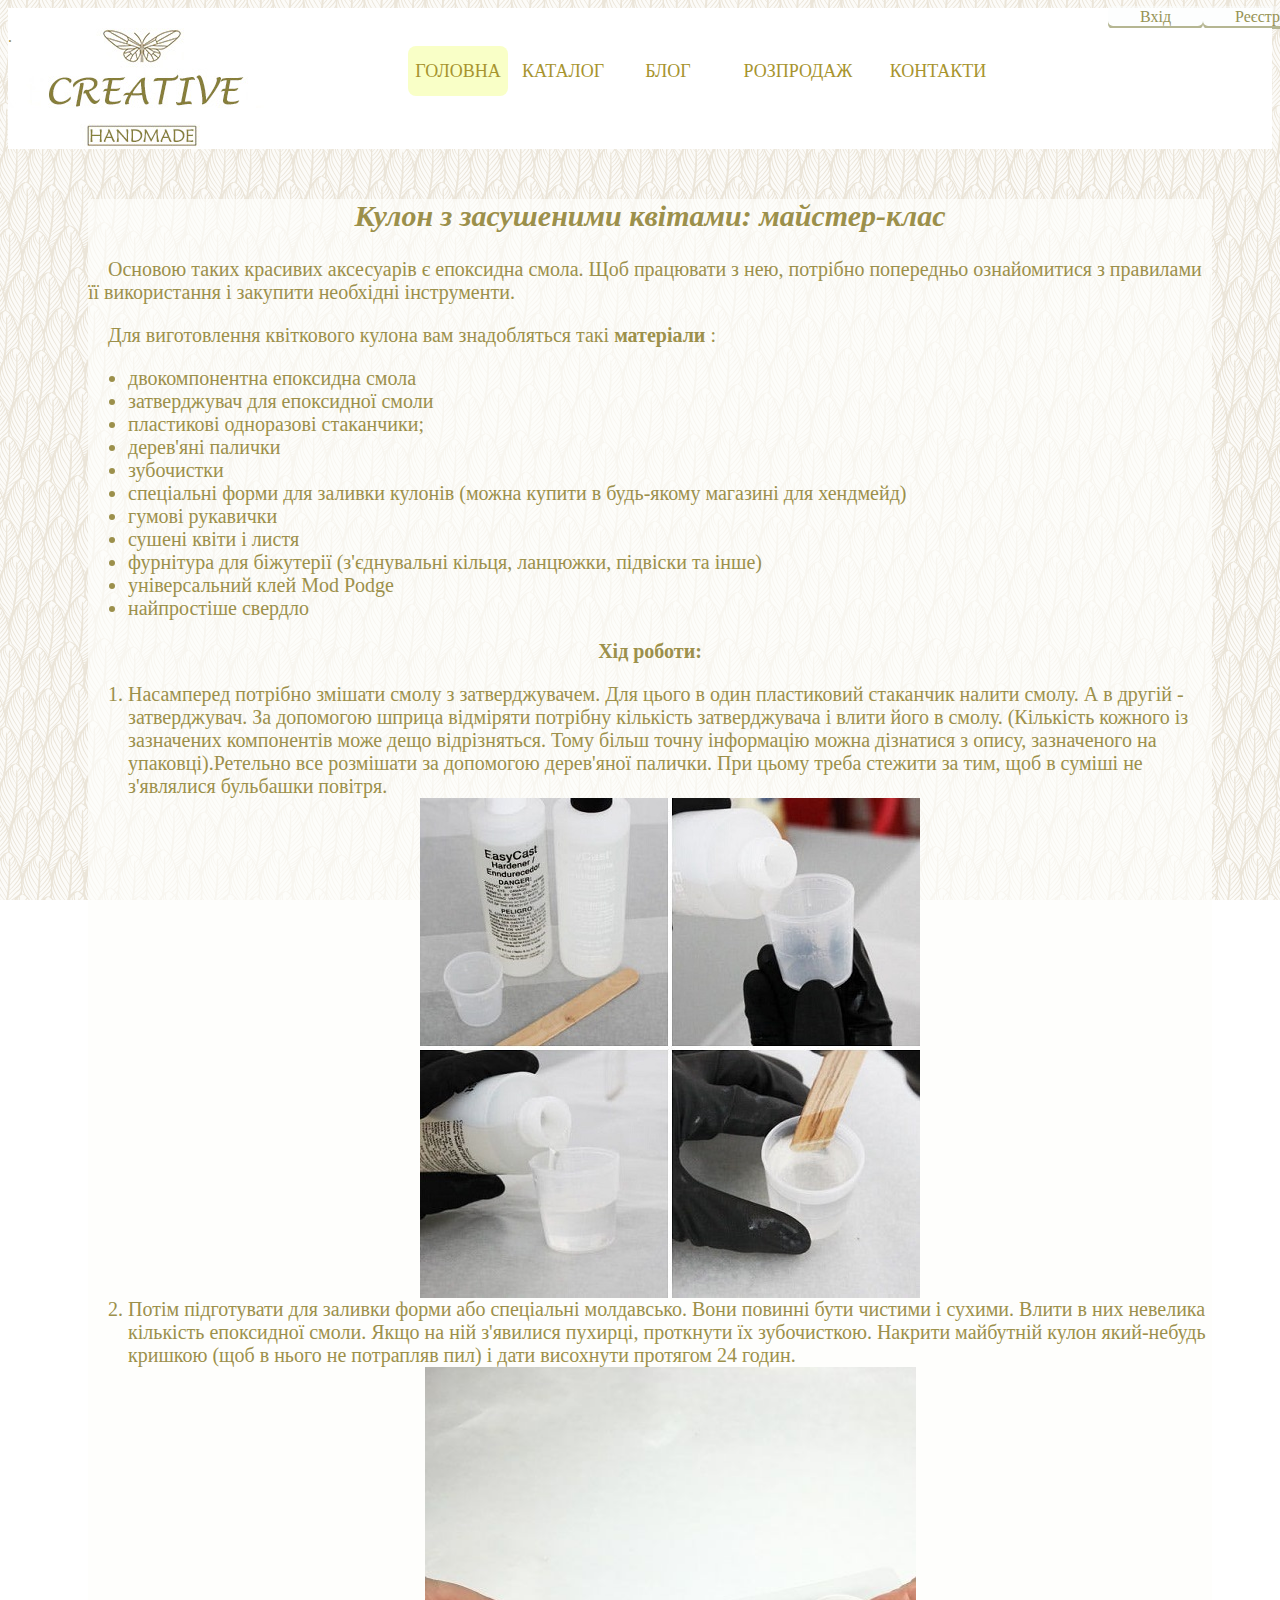
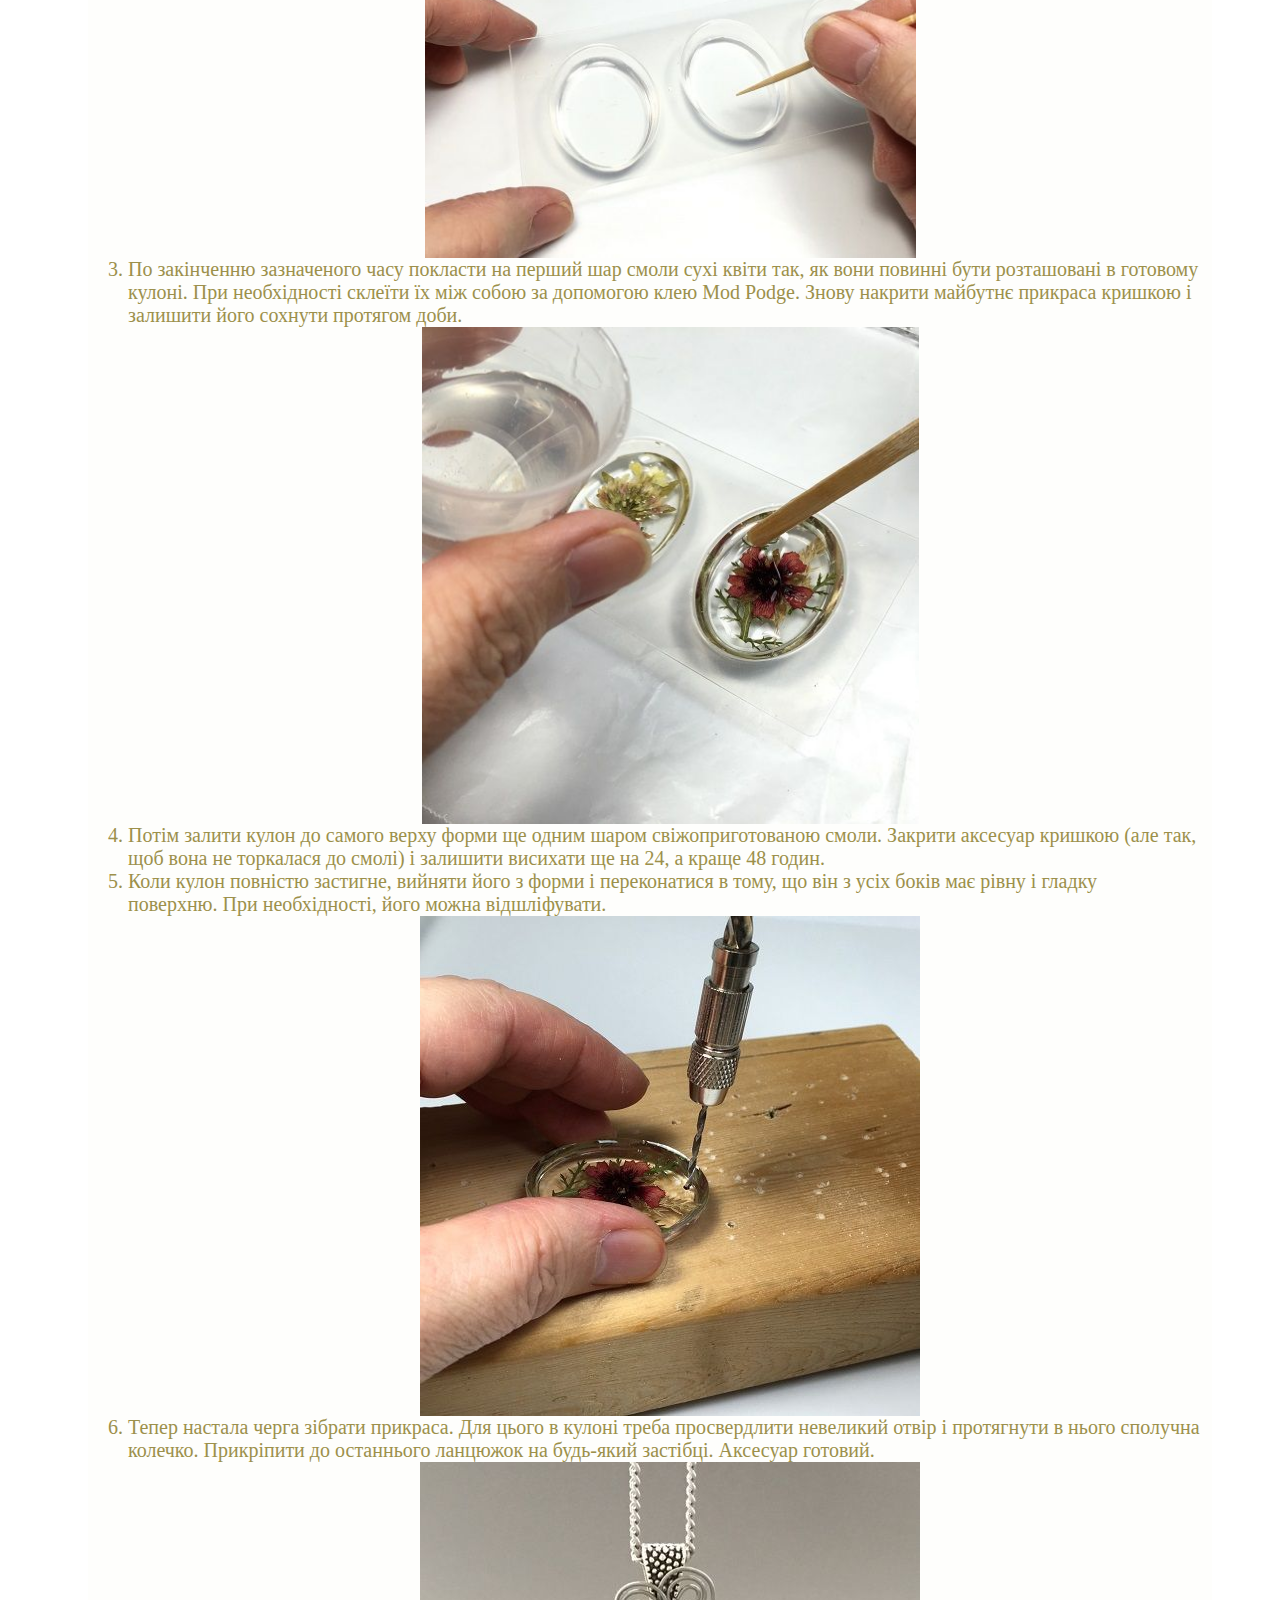
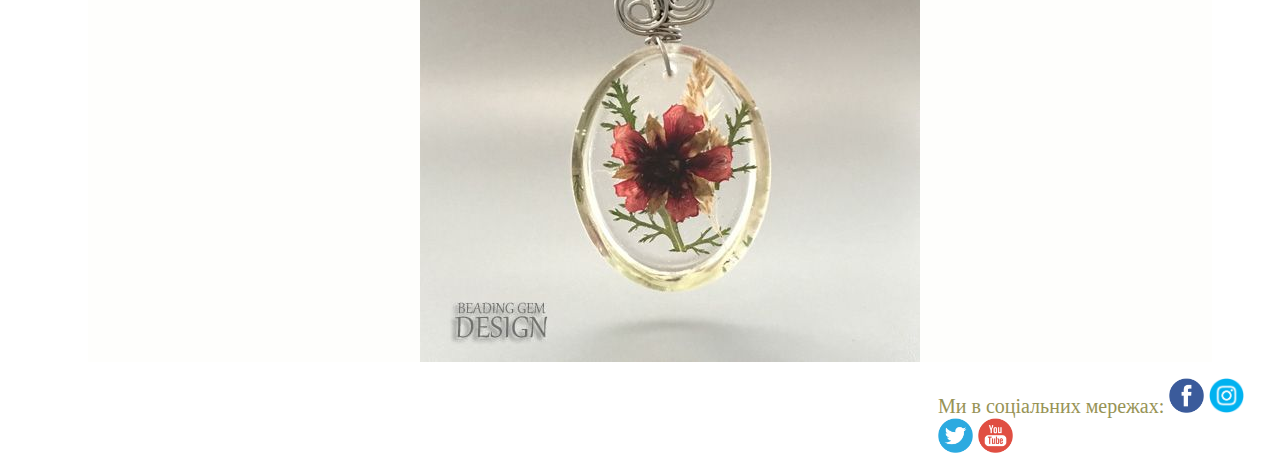
<file: index3.html>
<!DOCTYPE html>
<html>

<head>
    <meta charset="UTF-8">
    <title>C R E A T I V E</title>
    <link rel='stylesheet prefetch' href='https://fonts.googleapis.com/css?family=Cherry+Swash'>
    <link rel="stylesheet" href="css/style3.css">
    <style></style>
</head>

<body>
    <div class="top">
        <a href="login.html" class="button1">Вхід</a><a href="registration.html" class="button2">Реєстрація</a>
    </div>

    <div class="menu">
        .
        <nav>
            <a href="index.html">Головна</a>
            <a href="index2.html">Каталог</a>
            <a href="index3.html">Блог</a>
            <a href="index4.html">Розпродаж</a>
            <a href="index5.html">Контакти</a>
            <div class="animation start-home"></div>
        </nav>

    </div>
    <div class="content">
        <h2 style="text-align: center;"><em><strong>Кулон з засушеними квітами: майстер-клас</strong></em></h2>
        <p>&nbsp; &nbsp; Основою таких красивих аксесуарів є епоксидна смола.&nbsp;Щоб працювати з нею, потрібно
            попередньо ознайомитися з правилами її використання і закупити необхідні інструменти.</p>
        <p>&nbsp; &nbsp; Для виготовлення квіткового кулона вам знадобляться такі&nbsp;<strong>матеріали</strong>&nbsp;:</p>
        <ul>
            <li>двокомпонентна епоксидна смола</li>
            <li>затверджувач для епоксидної смоли</li>
            <li>пластикові одноразові стаканчики;</li>
            <li>дерев'яні палички</li>
            <li>зубочистки</li>
            <li>спеціальні форми для заливки кулонів (можна купити в будь-якому магазині для хендмейд)</li>
            <li>гумові рукавички</li>
            <li>сушені квіти і листя</li>
            <li>фурнітура для біжутерії (з'єднувальні кільця, ланцюжки, підвіски та інше)</li>
            <li>універсальний клей Mod Podge</li>
            <li>найпростіше свердло</li>
        </ul>
        <p style="text-align: center;"><strong>Хід роботи:</strong></p>
        <ol>
            <li>Насамперед потрібно змішати смолу з затверджувачем.&nbsp;Для цього в один пластиковий стаканчик
                налити смолу.&nbsp;А в другій - затверджувач.&nbsp;За допомогою шприца відміряти потрібну кількість
                затверджувача і влити його в смолу.&nbsp;(Кількість кожного із зазначених компонентів може дещо
                відрізняться. Тому більш точну інформацію можна дізнатися з опису, зазначеного на
                упаковці).Ретельно все розмішати за допомогою дерев'яної палички.&nbsp;При цьому треба стежити за
                тим, щоб в суміші не з'являлися бульбашки повітря.<img style="display: block; margin-left: auto; margin-right: auto;"
                    src="images/img15.jpg" width="500" height="500" /></li>
            <li>Потім підготувати для заливки форми або спеціальні молдавсько.&nbsp;Вони повинні бути чистими і
                сухими.&nbsp;Влити в них невелика кількість епоксидної смоли.&nbsp;Якщо на ній з'явилися пухирці,
                проткнути їх зубочисткою.&nbsp;Накрити майбутній кулон який-небудь кришкою (щоб в нього не
                потрапляв пил) і дати висохнути протягом 24 годин.<img style="display: block; margin-left: auto; margin-right: auto;"
                    src="images/img16.jpg" width="491" height="491" /></li>
            <li>По закінченню зазначеного часу покласти на перший шар смоли сухі квіти так, як вони повинні бути
                розташовані в готовому кулоні.&nbsp;При необхідності склеїти їх між собою за допомогою клею Mod
                Podge.&nbsp;Знову накрити майбутнє прикраса кришкою і залишити його сохнути протягом доби.<img style="display: block; margin-left: auto; margin-right: auto;"
                    src="images/img17.jpg" width="497" height="497" /></li>
            <li>Потім залити кулон до самого верху форми ще одним шаром свіжоприготованою смоли.&nbsp;Закрити
                аксесуар кришкою (але так, щоб вона не торкалася до смолі) і залишити висихати ще на 24, а краще 48
                годин.</li>
            <li>Коли кулон повністю застигне, вийняти його з форми і переконатися в тому, що він з усіх боків має
                рівну і гладку поверхню.&nbsp;При необхідності, його можна відшліфувати.<img style="display: block; margin-left: auto; margin-right: auto;"
                    src="images/img18.jpg" width="500" height="500" /></li>
            <li>Тепер настала черга зібрати прикраса.&nbsp;Для цього в кулоні треба просвердлити невеликий отвір і
                протягнути в нього сполучна колечко.&nbsp;Прикріпити до останнього ланцюжок на будь-який
                застібці.&nbsp;Аксесуар готовий.<img style="display: block; margin-left: auto; margin-right: auto;" src="images/img19.jpg"
                    width="500" height="500" /></li>
        </ol>
    </div>
    <div class="social">
        <div class="socialin">
            <a>Ми в соціальних мережах: </a>
            <a href="https://www.facebook.com/diana.markovets.7?ref=bookmarks"><img src="images/facebook.png" alt="Facebook"
                    width="35" height="35" /></a>
            <a href="https://www.instagram.com/dianamarkovets/?hl=uk"><img src="images/instagram.png" alt="Instagram"
                    width="35" height="35" /></a>
            <a href="https://twitter.com/chuchumber1"><img src="images/twitter.png" alt="Twitter" width="35" height="35" /></a>
            <a href="https://www.youtube.com/channel/UCWU3Md9l86d200p6ZUexRDg?view_as=subscriber"><img src="images/youtube.png"
                    alt="YouTube" width="35" height="35" /><a href="https://www.youtube.com/channel/UCWU3Md9l86d200p6ZUexRDg?view_as=subscriber"></a>
        </div>
    </div>
</body>

</html>
</file>
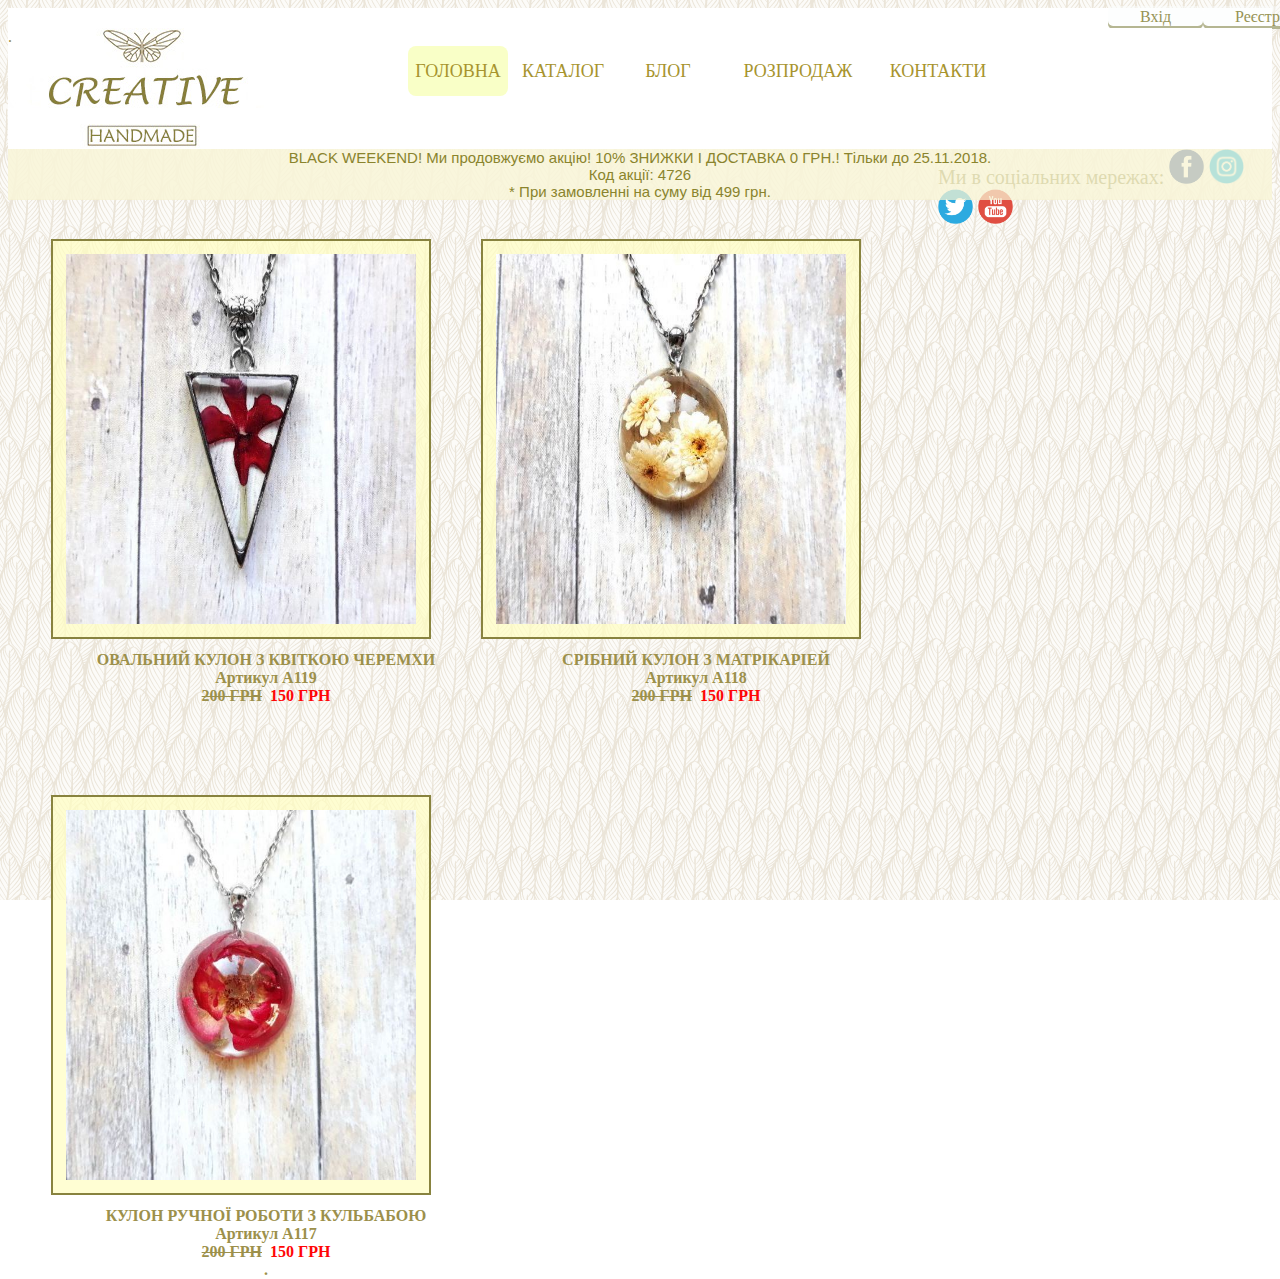
<file: index4.html>
<!DOCTYPE html>
<html>

<head>
    <meta charset="UTF-8">
    <title>C R E A T I V E</title>
    <link rel='stylesheet prefetch' href='https://fonts.googleapis.com/css?family=Cherry+Swash'>
    <link rel="stylesheet" href="css/style4.css">
    <style></style>
</head>

<body>
    <div class="top">
        <a href="login.html" class="button1">Вхід</a><a href="registration.html" class="button2">Реєстрація</a>
    </div>

    <div class="menu">
        .
        <nav>
            <a href="index.html">Головна</a>
            <a href="index2.html">Каталог</a>
            <a href="index3.html">Блог</a>
            <a href="index4.html">Розпродаж</a>
            <a href="index5.html">Контакти</a>
            <div class="animation start-home"></div>
        </nav>
        <div class="message">
            <p>BLACK WEEKEND! Ми продовжуємо акцію! 10% ЗНИЖКИ І ДОСТАВКА 0 ГРН.! Тільки до 25.11.2018.<br> Код акції:
                4726<br>
                * При замовленні на суму від 499 грн.</p>
        </div>
    </div>
    <div class="catalog">
        <strong>
            <div style="float:left; "><a href="goods4.html"><img src="images/img8.jpg" width="350" height="370"><br /></a>ОВАЛЬНИЙ КУЛОН З
                КВІТКОЮ ЧЕРЕМХИ</br>Артикул A119</br><s><span> 200 ГРН</span></s><span style="color: #ff0606;">&nbsp;&nbsp;150
                    ГРН</span></div>
            <div style="float:left; "><a href="goods5.html"><img src="images/img9.jpg" width="350" height="370"><br /></a>СРІБНИЙ КУЛОН З
                МАТРІКАРІЕЙ</br>Артикул A118</br><s><span> 200 ГРН</span></s><span style="color: #ff0606;">&nbsp;&nbsp;150
                    ГРН</span></div>
            <div style="float:left; "><a href="goods6.html"><img src="images/img10.jpg" width="350" height="370"><br /></a>КУЛОН РУЧНОЇ РОБОТИ З
                КУЛЬБАБОЮ</br>Артикул A117</br><s><span> 200 ГРН</span></s><span style="color: #ff0606;">&nbsp;&nbsp;150
                    ГРН</span></br>.
            </div>
        </strong>

    </div>
    <div class="social">
        <div class="socialin">
            <a>Ми в соціальних мережах: </a>
            <a href="https://www.facebook.com/diana.markovets.7?ref=bookmarks"><img src="images/facebook.png" alt="Facebook"
                    width="35" height="35" /></a>
            <a href="https://www.instagram.com/dianamarkovets/?hl=uk"><img src="images/instagram.png" alt="Instagram"
                    width="35" height="35" /></a>
            <a href="https://twitter.com/chuchumber1"><img src="images/twitter.png" alt="Twitter" width="35" height="35" /></a>
            <a href="https://www.youtube.com/channel/UCWU3Md9l86d200p6ZUexRDg?view_as=subscriber"><img src="images/youtube.png"
                    alt="YouTube" width="35" height="35" /><a href="https://www.youtube.com/channel/UCWU3Md9l86d200p6ZUexRDg?view_as=subscriber"></a>
        </div>
    </div>

</html>
</file>
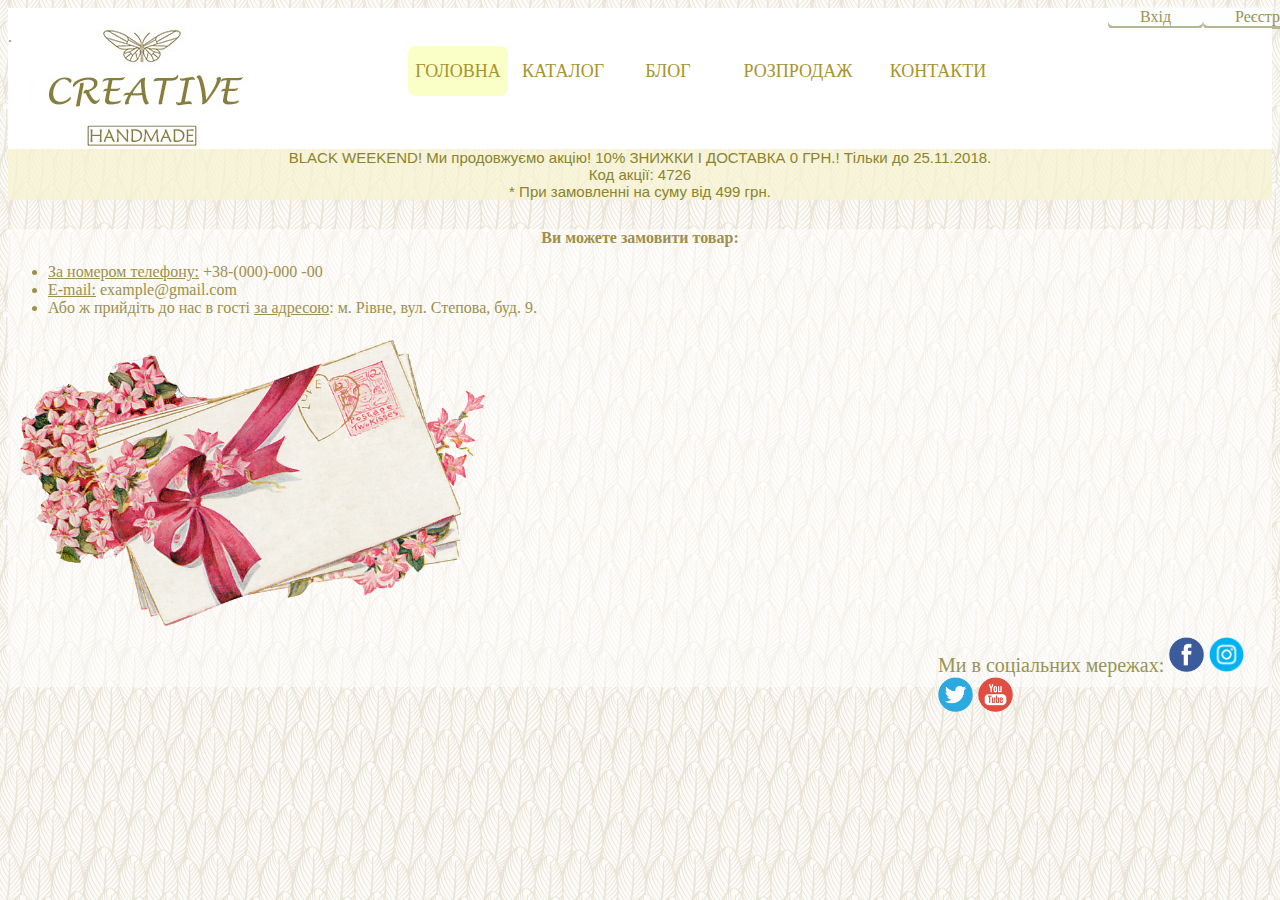
<file: index5.html>
<!DOCTYPE html>
<html>

<head>
    <meta charset="UTF-8">
    <title>C R E A T I V E</title>
    <link rel='stylesheet prefetch' href='https://fonts.googleapis.com/css?family=Cherry+Swash'>
    <link rel="stylesheet" href="css/style5.css">
    <style></style>
</head>

<body>
    <div class="top">
        <a href="login.html" class="button1">Вхід</a><a href="registration.html" class="button2">Реєстрація</a>
    </div>

    <div class="menu">
        .
        <nav>
            <a href="index.html">Головна</a>
            <a href="index2.html">Каталог</a>
            <a href="index3.html">Блог</a>
            <a href="index4.html">Розпродаж</a>
            <a href="index5.html">Контакти</a>
            <div class="animation start-home"></div>
        </nav>
    <div class="message">
            <p>BLACK WEEKEND! Ми продовжуємо акцію! 10% ЗНИЖКИ І ДОСТАВКА 0 ГРН.! Тільки до 25.11.2018.<br> Код акції:
                4726<br>
                * При замовленні на суму від 499 грн.</p>
        </div>
    </div>

    <div class="contacts">
            <p style="text-align: center;"><strong>Ви можете замовити товар:</strong></p>
            <ul>
            <li><span style="text-decoration: underline;">За номером телефону:</span> +38-(000)-000 -00</li>
            <li><span style="text-decoration: underline;">E-mail:</span> <a>example@gmail.com</a></li>
            <li>Або ж прийдіть до нас в гості <span style="text-decoration: underline;">за адресою</span>: м. Рівне, вул. Степова, буд. 9.</li>
            </ul>
            <img src="images/Vintage.png " class="img1" width="500" height="300">
    </div>
    
        <div class="social">
            <div class="socialin">
              <a>Ми в соціальних мережах: </a>
              <a href="https://www.facebook.com/diana.markovets.7?ref=bookmarks"><img src="images/facebook.png" alt="Facebook"
                  width="35" height="35" /></a>
              <a href="https://www.instagram.com/dianamarkovets/?hl=uk"><img src="images/instagram.png" alt="Instagram" width="35"
                  height="35" /></a>
              <a href="https://twitter.com/chuchumber1"><img src="images/twitter.png" alt="Twitter" width="35" height="35" /></a>
              <a href="https://www.youtube.com/channel/UCWU3Md9l86d200p6ZUexRDg?view_as=subscriber"><img src="images/youtube.png"
                  alt="YouTube" width="35" height="35" /><a href="https://www.youtube.com/channel/UCWU3Md9l86d200p6ZUexRDg?view_as=subscriber"></a>
            </div>
          </div>
</body>

</html>
</file>
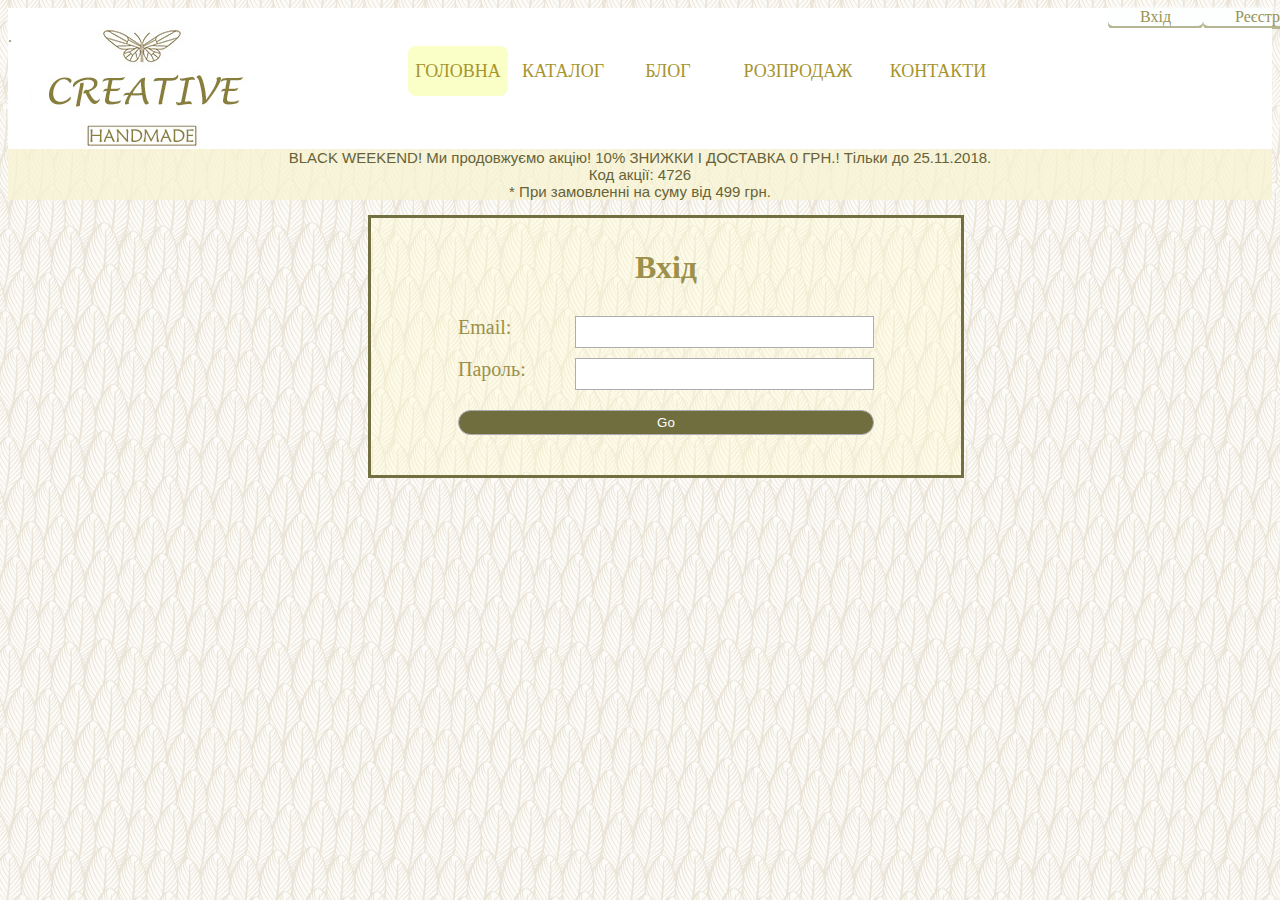
<file: login.html>
<!DOCTYPE html>
<html>

<head>
    <meta charset="UTF-8">
    <title>C R E A T I V E</title>
    <link rel='stylesheet prefetch' href='https://fonts.googleapis.com/css?family=Cherry+Swash'>
    <link rel="stylesheet" href="css/style7.css">
    <style></style>
</head>

<body>
    <div class="top">
        <a href="login.html" class="button1">Вхід</a><a href="registration.html" class="button2">Реєстрація</a>
    </div>

    <div class="menu">.
        <nav>
            <a href="index.html">Головна</a>
            <a href="index2.html">Каталог</a>
            <a href="index3.html">Блог</a>
            <a href="index4.html">Розпродаж</a>
            <a href="index5.html">Контакти</a>
            <div class="animation start-home"></div>
        </nav>

        <div class="message">
            <p>BLACK WEEKEND! Ми продовжуємо акцію! 10% ЗНИЖКИ І ДОСТАВКА 0 ГРН.! Тільки до 25.11.2018.<br> Код акції:
                4726<br>
                * При замовленні на суму від 499 грн.</p>
        </div>
        <div class="login">
        <div>
            <h1>Вхід <h1>
        </div>
        <form method='post' class='reg-form'>

            <div class='form-row'>
                <label for='form_fname'>Email:</label>
                <input type='text' id='form_fname' name='first_name'>
            </div>

            <div class='form-row'>
                <label for='form_sname'>Пароль:</label>
                <input type='text' id='form_sname' name='second_name'>
            </div>

            <div class="form-row">
                <input type="submit" value='Go'>
            </div>
        </form>
        </div>
        
</body>
</html>
</file>
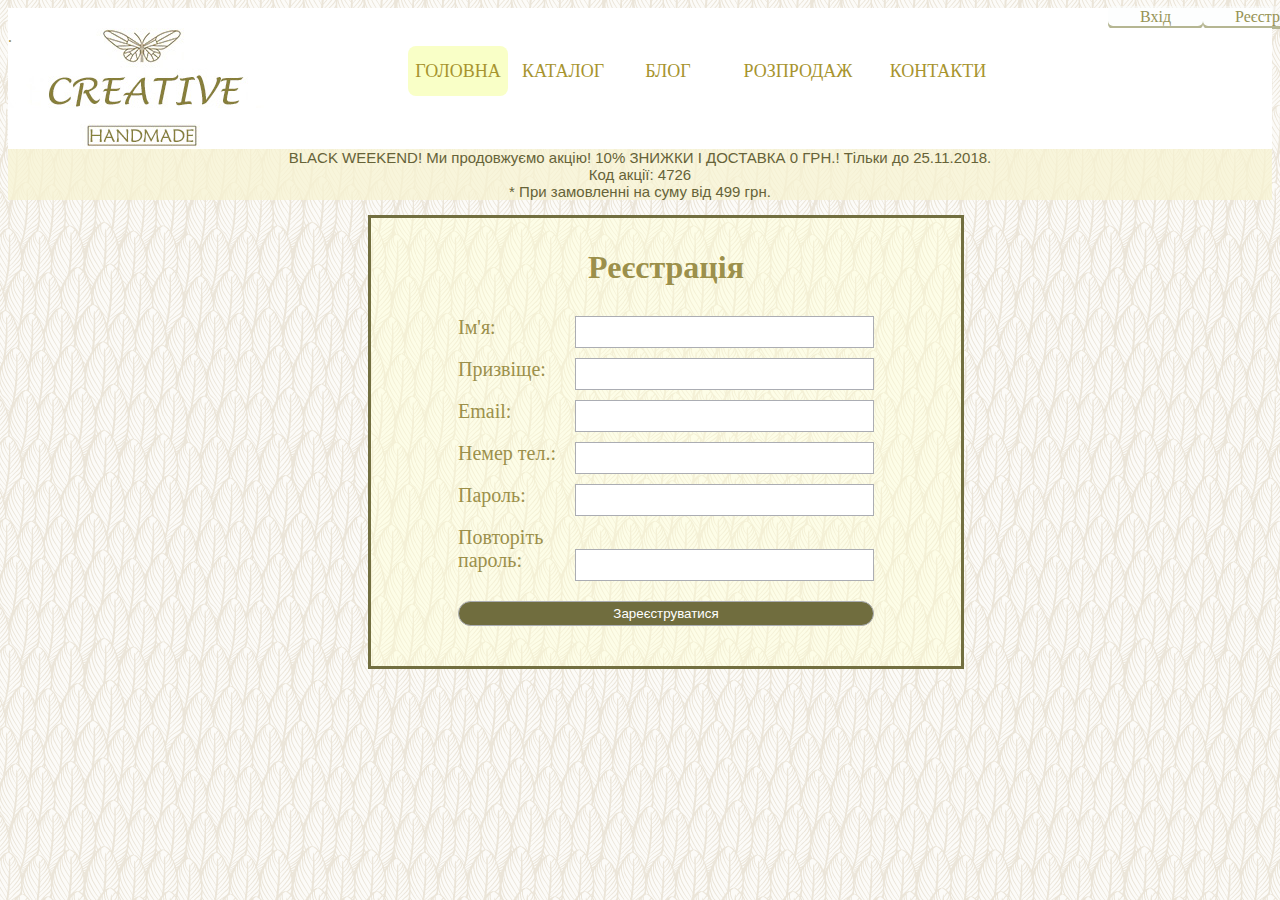
<file: registration.html>
<!DOCTYPE html>
<html>

<head>
    <meta charset="UTF-8">
    <title>C R E A T I V E</title>
    <link rel='stylesheet prefetch' href='https://fonts.googleapis.com/css?family=Cherry+Swash'>
    <link rel="stylesheet" href="css/style7.css">
    <style></style>
</head>

<body>
    <div class="top">
        <a href="login.html" class="button1">Вхід</a><a href="registration.html" class="button2">Реєстрація</a>
    </div>

    <div class="menu">.
        <nav>
            <a href="index.html">Головна</a>
            <a href="index2.html">Каталог</a>
            <a href="index3.html">Блог</a>
            <a href="index4.html">Розпродаж</a>
            <a href="index5.html">Контакти</a>
            <div class="animation start-home"></div>
        </nav>

        <div class="message">
            <p>BLACK WEEKEND! Ми продовжуємо акцію! 10% ЗНИЖКИ І ДОСТАВКА 0 ГРН.! Тільки до 25.11.2018.<br> Код акції:
                4726<br>
                * При замовленні на суму від 499 грн.</p>
        </div>
        <div class="reg">
                <div>
                    <h1>Реєстрація<h1>
                </div>
    <form method='post' class='reg-form'>

        <div class='form-row'>
            <label for='form_fname'>Ім'я: </label>
            <input type='text' id='form_fname' name='first_name'>
        </div>

        <div class='form-row'>
            <label for='form_sname'>Призвіще: </label>
            <input type='text' id='form_sname' name='second_name'>
        </div>

        <div class='form-row'>
            <label for='form_email'>Email: </label>
            <input type='email' id='form_email' name='email'>
        </div>

        <div class='form-row'>
            <label for='form_phone'>Немер тел.: </label>
            <input type='text' id='form_phone' name='phone'>
        </div>

        <div class='form-row'>
                <label for='form_sname'>Пароль:</label>
                <input type='text' id='form_password' name='password'>
            </div>
            <div class='form-row'>
                    <label for='form_sname'>Повторіть<br> пароль:</label>
                    <input type='text' id='form_password1' name='password1'>
                </div>
        <div class="form-row">
            <input type="submit" value='Зареєструватися'>
        </div>
        </div>
    </form>
</body>

</html>
</file>
<file: css/style.css>
body {
	background: url(1.png);
	color: rgb(156, 144, 75);
	background-attachment: fixed;
}
.top{ 
	height: 20px;
   background: #ffffff;
}
nav {
	margin: 0 0 0 400px;
	position: relative;
	width: 590px;
	height: 50px;
	background-color: #ffffffa2;
	border-radius: 10px;
	font-size: 0;
}
nav a {
	line-height: 50px;
	height: 100%;
	font-size: 18px;
	z-index: 100;
	display: inline-block;
	position: relative;
	z-index: 1;
	text-decoration: none;
	text-transform: uppercase;
	text-align: center;
	color: rgb(167, 148, 46);
	cursor: pointer;
}
nav .animation {
	position: absolute;
	height: 100%;
	z-index: 100;
	top: 0;
	z-index: 0;
	transition: all .5s ease 0s;
	border-radius: 8px;
}
a:nth-child(1) {
	width: 100px;
}
a:nth-child(2) {
	width: 110px;
}
a:nth-child(3) {
	width: 100px;
}
a:nth-child(4) {
	width: 160px;
}
a:nth-child(5) {
	width: 120px;
}
nav .start-home, a:nth-child(1):hover~.animation {
	width: 100px;
	left: 0;
	background-color:rgb(249, 255, 199);
}
nav .start-about, a:nth-child(2):hover~.animation {
	width: 110px;
	left: 100px;
	background-color: rgb(250, 255, 202);
}
nav .start-blog, a:nth-child(3):hover~.animation {
	width: 100px;
	left: 210px;
	background-color: rgb(250, 255, 202);
}
nav .start-portefolio, a:nth-child(4):hover~.animation {
	width: 160px;
	left: 310px;
	background-color:rgb(250, 255, 202);
}
nav .start-contact, a:nth-child(5):hover~.animation {
	width: 120px;
	left: 470px;
	background-color: rgb(250, 255, 202);
}

.content{
	background-image: linear-gradient(to top, rgba(30,87,153,0), rgba(253, 249, 197, 0.63),rgba(255, 249, 172, 0.726), rgba(255, 248, 154, 0.712), rgba(255, 232, 168, 0.692),
  rgba(248, 238, 195, 0.212));
	height: 400px;
	font-size: 25px;
	font-weight: 500;
	line-height: 1.3;
	margin: 0 0 0 665px ;
}

.menu
{  
	position: relative;
	background: url(logo1.jpg) ;
	background-color: #fff;
	background-repeat: no-repeat;
	height: 121px;
}
.message{
	margin-top: 53px;
	position: relative;
	color: rgb(138, 132, 45);
	text-align:  center;
	background:  #f7f3d1bd;
	font-size: 15px;
	font-family: Verdana, Arial, Helvetica, sans-serif;
}
.wrapper { 
	overflow: hidden;
	margin-top: 80px;
  }
  @keyframes fade {
	0%{ opacity: 0; }
	10%{ opacity: 1; }
	20%{ opacity: 1; }
	30%{ opacity: 1; }
	40%{ opacity: 0; }
	50%{ opacity: 0; }
	60%{ opacity: 0; }
	70%{ opacity: 0; }
	80%{ opacity: 0; }
	90%{ opacity: 0;} 
	100% { opacity: 0; }
  }	
  
  .wrapper img { 
	position:absolute; 
	margin: 9px 400px 0 15px ;
	width: 635px;
	height: 380px;
	overflow: hidden;
	box-shadow:  0px 0px 0px 4px rgb(192, 172, 83), 0px 0px 0px 13px rgba(250, 255, 202, 0.63);
	opacity:0; 
	animation-name: fade; 
	animation-duration: 20s; 
	animation-iteration-count: infinite; 
  }
  .wrapper img:nth-child(1) { animation-delay: 0s;  }
  .wrapper img:nth-child(2) { animation-delay: 5s;  }
  .wrapper img:nth-child(3) { animation-delay: 10s;  }
  .wrapper img:nth-child(4) { animation-delay: 15s;  }

/****/
#style1{
	color: rgb(170, 161, 137);
	font-size: 15px;
}
#style2{
	color: rgb(129, 112, 63);
	font-size: 28px;
	font-weight: 800;
text-shadow: rgb(255, 255, 255) 2px 0px 2px, rgb(255, 255, 255) 0px 2px 2px;
}
#blink{
	color: rgb(255, 174, 82);
	font-size: 36px;
	font-weight: 800;
	text-align: center;
	animation:blur .99s ease-out infinite;
	text-shadow: 0 0 7px rgb(255, 255, 202), 0 0 10px rgb(255, 255, 255);
  }
  
  @keyframes blur{
	from{
		text-shadow:0px 0px 10px #fff,
		0px 0px 10px #fff, 
		0px 0px 25px #fff,
		0px 0px 25px #fff,
		0px 0px 25px #fff,
		0px 0px 25px #fff,
		0px 0px 25px #fff,
		0px 0px 25px #fff,
		0px 0px 50px #fff,
		0px 0px 50px #fff,
		0px 0px 50px rgb(252, 250, 152),
		0px 0px 150px rgb(255, 253, 142),
		0px 10px 100px rgb(252, 250, 145),
		0px 10px 100px rgb(252, 250, 138),
		0px 10px 100px rgb(252, 250, 134),
		0px 10px 100px rgb(252, 250, 139),
		0px -10px 100px rgb(255, 253, 138),
		0px -10px 100px rgb(253, 251, 142);}
  }

  .button {
	margin: 130px;
	font-weight: 900;
	color: rgb(151, 147, 85);
	text-decoration: none;
	padding: .8em 4em calc(.8em + 4px);
	border-radius: 3px;
	background: rgb(251, 253, 252);
	box-shadow: 0 -3px rgba(192, 194, 193, 0.856) inset;
	transition: 0.2s;
  } 
  .button:hover { background: rgb(247, 252, 218); }
  .button:active {
	background: rgb(236, 230, 135);
	box-shadow: 0 3px rgb(231, 228, 144) inset;
  }
  .button1 {
	margin-left: 1100px;
	font-weight: 500;
	color: rgb(151, 147, 85);
	text-decoration: none;
	padding: .1em 2em calc(.1em + 2px);
	border-radius: 5px;
	background: rgba(251, 253, 252, 0.486);
	box-shadow: 0 -3px  rgba(169, 170, 128, 0.856) inset;
  }
  .button2 {
	font-weight: 500;
	color: rgb(151, 147, 85);
	text-decoration: none;
	padding: .1em 2em calc(.1em + 2px);
	border-radius: 5px;
	background: rgba(251, 253, 252, 0.397);
	box-shadow: 0 -3px rgba(169, 170, 128, 0.856) inset;
  }

  .social{
	height: 45px;
	font-size: 20px;
	font-style: initial;
	color: rgb(151, 147, 85);
	background: rgba(255, 255, 255, 0.521);
}
.socialin {
	margin: 140px 0 0 920px;
}
.content1{
	padding: 0 2em 0 2em;
	height: 85px;
	font-size: 20px;
	color: rgb(116, 112, 66);
	background: rgba(255, 247, 214, 0.466);
}
li{
	background: rgba(255, 247, 214, 0.466);
}
</file>
<file: css/style6.css>
.top{ 
	height: 20px;
   background: #ffffff;
}
body {
	background: url(1.png);
	color: rgb(156, 144, 75);
	background-attachment: fixed;
}
.button {
	margin: 130px;
	font-weight: 900;
	color: rgb(151, 147, 85);
	text-decoration: none;
	padding: .8em 4em calc(.8em + 4px);
	border-radius: 3px;
	background: rgb(251, 253, 252);
	box-shadow: 0 -3px rgba(192, 194, 193, 0.856) inset;
	transition: 0.2s;
  } 
  .button:hover { background: rgb(247, 252, 218); }
  .button:active {
	background: rgb(236, 230, 135);
	box-shadow: 0 3px rgb(231, 228, 144) inset;
  }
  .button1 {
	margin-left: 1100px;
	font-weight: 500;
	color: rgb(151, 147, 85);
	text-decoration: none;
	padding: .1em 2em calc(.1em + 2px);
	border-radius: 5px;
	background: rgba(251, 253, 252, 0.486);
	box-shadow: 0 -3px  rgba(169, 170, 128, 0.856) inset;
  }
  .button2 {
	font-weight: 500;
	color: rgb(151, 147, 85);
	text-decoration: none;
	padding: .1em 2em calc(.1em + 2px);
	border-radius: 5px;
	background: rgba(251, 253, 252, 0.397);
	box-shadow: 0 -3px rgba(169, 170, 128, 0.856) inset;
  }
nav {
	margin: 0 0 0 400px;
	position: relative;
	width: 590px;
	height: 50px;
	background-color: #ffffffa2;
	border-radius: 10px;
	font-size: 0;
}
nav a {
	line-height: 50px;
	height: 100%;
	font-size: 18px;
	z-index: 100;
	display: inline-block;
	position: relative;
	z-index: 1;
	text-decoration: none;
	text-transform: uppercase;
	text-align: center;
	color: rgb(167, 148, 46);
	cursor: pointer;
}
nav .animation {
	position: absolute;
	height: 100%;
	z-index: 100;
	top: 0;
	z-index: 0;
	transition: all .5s ease 0s;
	border-radius: 8px;
}
a:nth-child(1) {
	width: 100px;
}
a:nth-child(2) {
	width: 110px;
}
a:nth-child(3) {
	width: 100px;
}
a:nth-child(4) {
	width: 160px;
}
a:nth-child(5) {
	width: 120px;
}
nav .start-home, a:nth-child(1):hover~.animation {
	width: 100px;
	left: 0;
	background-color:rgb(249, 255, 199);
}
nav .start-about, a:nth-child(2):hover~.animation {
	width: 110px;
	left: 100px;
	background-color: rgb(250, 255, 202);
}
nav .start-blog, a:nth-child(3):hover~.animation {
	width: 100px;
	left: 210px;
	background-color: rgb(250, 255, 202);
}
nav .start-portefolio, a:nth-child(4):hover~.animation {
	width: 160px;
	left: 310px;
	background-color:rgb(250, 255, 202);
}
nav .start-contact, a:nth-child(5):hover~.animation {
	width: 120px;
	left: 470px;
	background-color: rgb(250, 255, 202);
}
.menu
{  
	position: relative;
	background: url(logo1.jpg) ;
	background-color: #fff;
	background-repeat: no-repeat;
	height: 121px;
}
.message{
	margin-top: 53px;
	color: rgb(138, 132, 45);
	text-align:  center;
	background: #f7f3d1bd;
	font-size: 15px;
	font-family: Verdana, Arial, Helvetica, sans-serif;
}
.goods {
    float: left;
	margin: 0 25px 0 10px; 
   }
   .content img  {
	margin-top: 10px;
    border: 2px solid #6d6935;
    padding: 13px; 
    background: rgba(255, 254, 193, 0.712);
    margin-right: 50px; 
    margin-bottom: 8px;
   }
  
.social{
	position: absolute;
	margin-top: 0px;
	height: 50px;
    font-size: 20px;
    font-style: initial;
    color: rgb(109, 105, 51);
    background: rgba(255, 255, 255, 0.582);
}
.socialin {
  margin-left: 930px;
}
.button {
	margin-top: 50px;
	margin-left: 685px;
	position: absolute;
	font-weight: 900;
	color: rgb(124, 120, 65);
	text-decoration: none;
	padding: .8em 4em calc(.8em + 4px);
	border-radius: 3px;
	background: rgb(251, 253, 252);
	box-shadow: 0 -3px rgba(192, 194, 193, 0.856) inset;
	transition: 0.2s;
  } 
  .button:hover { background: rgb(247, 252, 218); }
  .button:active {
	background: rgb(236, 230, 135);
	box-shadow: 0 3px rgb(231, 228, 144) inset;}
	ul{
		font-size: 19px;
	}
	.content{
		background: rgba(255, 255, 255, 0.486);
		height: 490px;
	}
</file>
<file: css/style2.css>
.top{ 
   height: 20px;
   background: #ffffff;
}

body {
	background: url(1.png);
	color: rgb(156, 144, 75);
	font-size: 16px;
	background-attachment: fixed;
}
.button {
	margin: 130px;
	font-weight: 900;
	color: rgb(151, 147, 85);
	text-decoration: none;
	padding: .8em 4em calc(.8em + 4px);
	border-radius: 3px;
	background: rgb(251, 253, 252);
	box-shadow: 0 -3px rgba(192, 194, 193, 0.856) inset;
	transition: 0.2s;
  } 
  .button:hover { background: rgb(247, 252, 218); }
  .button:active {
	background: rgb(236, 230, 135);
	box-shadow: 0 3px rgb(231, 228, 144) inset;
  }
  .button1 {
	margin-left: 1100px;
	font-weight: 500;
	color: rgb(151, 147, 85);
	text-decoration: none;
	padding: .1em 2em calc(.1em + 2px);
	border-radius: 5px;
	background: rgba(251, 253, 252, 0.486);
	box-shadow: 0 -3px  rgba(169, 170, 128, 0.856) inset;
  }
  .button2 {
	font-weight: 500;
	color: rgb(151, 147, 85);
	text-decoration: none;
	padding: .1em 2em calc(.1em + 2px);
	border-radius: 5px;
	background: rgba(251, 253, 252, 0.397);
	box-shadow: 0 -3px rgba(169, 170, 128, 0.856) inset;
  }
nav {
	margin: 0 0 0 400px;
	position: relative;
	width: 590px;
	height: 50px;
	background-color: #ffffffa2;
	border-radius: 10px;
	font-size: 0;
}
nav a {
	line-height: 50px;
	height: 100%;
	font-size: 18px;
	z-index: 100;
	display: inline-block;
	position: relative;
	z-index: 1;
	text-decoration: none;
	text-transform: uppercase;
	text-align: center;
	color: rgb(167, 148, 46);
	cursor: pointer;
}
nav .animation {
	position: absolute;
	height: 100%;
	z-index: 100;
	top: 0;
	z-index: 0;
	transition: all .5s ease 0s;
	border-radius: 8px;
}
a:nth-child(1) {
	width: 100px;
}
a:nth-child(2) {
	width: 110px;
}
a:nth-child(3) {
	width: 100px;
}
a:nth-child(4) {
	width: 160px;
}
a:nth-child(5) {
	width: 120px;
}
nav .start-home, a:nth-child(1):hover~.animation {
	width: 100px;
	left: 0;
	background-color:rgb(249, 255, 199);
}
nav .start-about, a:nth-child(2):hover~.animation {
	width: 110px;
	left: 100px;
	background-color: rgb(250, 255, 202);
}
nav .start-blog, a:nth-child(3):hover~.animation {
	width: 100px;
	left: 210px;
	background-color: rgb(250, 255, 202);
}
nav .start-portefolio, a:nth-child(4):hover~.animation {
	width: 160px;
	left: 310px;
	background-color:rgb(250, 255, 202);
}
nav .start-contact, a:nth-child(5):hover~.animation {
	width: 120px;
	left: 470px;
	background-color: rgb(250, 255, 202);
}
.menu
{  
	position: relative;
	background: url(logo1.jpg) ;
	background-color: #fff;
	background-repeat: no-repeat;
	height: 121px;
}
.message{
	margin-top: 53px;
	color: rgb(102, 99, 56);
	text-align:  center;
	background:  #f7f3d1bd;
	font-size: 15px;
	font-family: Verdana, Arial, Helvetica, sans-serif;
}
 .catalog img  {
	margin-top: 80px;
    border: 2px solid #6e6a2d;
    padding: 15px; 
    background: rgba(255, 254, 193, 0.582);
    margin-right: 43px; 
    margin-bottom: 2px;
   }
.catalog{
	text-align: center;
	margin-left: 20px;
   }

.social{
	margin-top: 1150px;
	height: 50px;
    font-size: 20px;
    font-style: initial;
    color: rgb(109, 105, 51);
    background: rgba(255, 255, 255, 0.582);
}
.socialin {
  margin-left: 930px;
}
.r{
	background: #fff;
}
img:hover{
	opacity: 0.6;
}
</file>
<file: css/style3.css>
.top{ 
	height: 20px;
   background: #ffffff;
}
body {
	background: url(1.png);
	color: rgb(156, 144, 75);
	background-attachment: fixed;
}
.button {
	margin: 130px;
	font-weight: 900;
	color: rgb(151, 147, 85);
	text-decoration: none;
	padding: .8em 4em calc(.8em + 4px);
	border-radius: 3px;
	background: rgb(251, 253, 252);
	box-shadow: 0 -3px rgba(192, 194, 193, 0.856) inset;
	transition: 0.2s;
  } 
  .button:hover { background: rgb(247, 252, 218); }
  .button:active {
	background: rgb(236, 230, 135);
	box-shadow: 0 3px rgb(231, 228, 144) inset;
  }
  .button1 {
	margin-left: 1100px;
	font-weight: 500;
	color: rgb(151, 147, 85);
	text-decoration: none;
	padding: .1em 2em calc(.1em + 2px);
	border-radius: 5px;
	background: rgba(251, 253, 252, 0.486);
	box-shadow: 0 -3px  rgba(169, 170, 128, 0.856) inset;
  }
  .button2 {
	font-weight: 500;
	color: rgb(151, 147, 85);
	text-decoration: none;
	padding: .1em 2em calc(.1em + 2px);
	border-radius: 5px;
	background: rgba(251, 253, 252, 0.397);
	box-shadow: 0 -3px rgba(169, 170, 128, 0.856) inset;
  }
nav {
	margin: 0 0 0 400px;
	position: relative;
	width: 590px;
	height: 50px;
	background-color: #ffffffa2;
	border-radius: 10px;
	font-size: 0;
}
nav a {
	line-height: 50px;
	height: 100%;
	font-size: 18px;
	z-index: 100;
	display: inline-block;
	position: relative;
	z-index: 1;
	text-decoration: none;
	text-transform: uppercase;
	text-align: center;
	color: rgb(167, 148, 46);
	cursor: pointer;
}
nav .animation {
	position: absolute;
	height: 100%;
	z-index: 100;
	top: 0;
	z-index: 0;
	transition: all .5s ease 0s;
	border-radius: 8px;
}
a:nth-child(1) {
	width: 100px;
}
a:nth-child(2) {
	width: 110px;
}
a:nth-child(3) {
	width: 100px;
}
a:nth-child(4) {
	width: 160px;
}
a:nth-child(5) {
	width: 120px;
}
nav .start-home, a:nth-child(1):hover~.animation {
	width: 100px;
	left: 0;
	background-color:rgb(249, 255, 199);
}
nav .start-about, a:nth-child(2):hover~.animation {
	width: 110px;
	left: 100px;
	background-color: rgb(250, 255, 202);
}
nav .start-blog, a:nth-child(3):hover~.animation {
	width: 100px;
	left: 210px;
	background-color: rgb(250, 255, 202);
}
nav .start-portefolio, a:nth-child(4):hover~.animation {
	width: 160px;
	left: 310px;
	background-color:rgb(250, 255, 202);
}
nav .start-contact, a:nth-child(5):hover~.animation {
	width: 120px;
	left: 470px;
	background-color: rgb(250, 255, 202);
}
.menu
{  
	position: relative;
	background: url(logo1.jpg) ;
	background-color: #fff;
	background-repeat: no-repeat;
	height: 121px;
}
.content {
	background: rgba(253, 253, 251, 0.692);
	margin: 50px 60px 0 80px;
}
.content h2 {
	font-size: 30px;
	}
.content p {
font-size: 20px;
}
.content li {
	font-size: 20px;
	}
	.social{
		height: 50px;
	  font-size: 20px;
	  font-style: initial;
	  color: rgb(151, 147, 85);
	  background: rgba(255, 255, 255, 0.521);
  }
  .socialin {
	  margin-left: 930px;
  }
</file>
<file: css/style4.css>
.top{ 
	height: 20px;
   background: #ffffff;
}
body {
	background: url(1.png);
	color: rgb(156, 144, 75);
	background-attachment: fixed;
}
.button {
	margin: 130px;
	font-weight: 900;
	color: rgb(151, 147, 85);
	text-decoration: none;
	padding: .8em 4em calc(.8em + 4px);
	border-radius: 3px;
	background: rgb(251, 253, 252);
	box-shadow: 0 -3px rgba(192, 194, 193, 0.856) inset;
	transition: 0.2s;
  } 
  .button:hover { background: rgb(247, 252, 218); }
  .button:active {
	background: rgb(236, 230, 135);
	box-shadow: 0 3px rgb(231, 228, 144) inset;
  }
  .button1 {
	margin-left: 1100px;
	font-weight: 500;
	color: rgb(151, 147, 85);
	text-decoration: none;
	padding: .1em 2em calc(.1em + 2px);
	border-radius: 5px;
	background: rgba(251, 253, 252, 0.486);
	box-shadow: 0 -3px  rgba(169, 170, 128, 0.856) inset;
  }
  .button2 {
	font-weight: 500;
	color: rgb(151, 147, 85);
	text-decoration: none;
	padding: .1em 2em calc(.1em + 2px);
	border-radius: 5px;
	background: rgba(251, 253, 252, 0.397);
	box-shadow: 0 -3px rgba(169, 170, 128, 0.856) inset;
  }
nav {
	margin: 0 0 0 400px;
	position: relative;
	width: 590px;
	height: 50px;
	background-color: #ffffffa2;
	border-radius: 10px;
	font-size: 0;
}
nav a {
	line-height: 50px;
	height: 100%;
	font-size: 18px;
	z-index: 100;
	display: inline-block;
	position: relative;
	z-index: 1;
	text-decoration: none;
	text-transform: uppercase;
	text-align: center;
	color: rgb(167, 148, 46);
	cursor: pointer;
}
nav .animation {
	position: absolute;
	height: 100%;
	z-index: 100;
	top: 0;
	z-index: 0;
	transition: all .5s ease 0s;
	border-radius: 8px;
}
a:nth-child(1) {
	width: 100px;
}
a:nth-child(2) {
	width: 110px;
}
a:nth-child(3) {
	width: 100px;
}
a:nth-child(4) {
	width: 160px;
}
a:nth-child(5) {
	width: 120px;
}
nav .start-home, a:nth-child(1):hover~.animation {
	width: 100px;
	left: 0;
	background-color:rgb(249, 255, 199);
}
nav .start-about, a:nth-child(2):hover~.animation {
	width: 110px;
	left: 100px;
	background-color: rgb(250, 255, 202);
}
nav .start-blog, a:nth-child(3):hover~.animation {
	width: 100px;
	left: 210px;
	background-color: rgb(250, 255, 202);
}
nav .start-portefolio, a:nth-child(4):hover~.animation {
	width: 160px;
	left: 310px;
	background-color:rgb(250, 255, 202);
}
nav .start-contact, a:nth-child(5):hover~.animation {
	width: 120px;
	left: 470px;
	background-color: rgb(250, 255, 202);
}
.menu
{  
	position: relative;
	background: url(logo1.jpg) ;
	background-color: #fff;
	background-repeat: no-repeat;
	height: 121px;
}
.message{
	margin-top: 53px;
	color: rgb(138, 132, 45);
	text-align:  center;
	background: #f7f3d1bd;
	font-size: 15px;
	font-family: Verdana, Arial, Helvetica, sans-serif;
}
.catalog img  {
	margin-top: 90px;
    border: 2px solid #88833f;
    padding: 13px; 
    background: rgba(255, 254, 193, 0.712);
    margin-right: 50px; 
    margin-bottom: 8px;
   }
   .catalog{
	text-align: center;
	margin-left: 43px; 
   }
   .social{
	height: 50px;
  font-size: 20px;
  font-style: initial;
  color: rgb(151, 147, 85);
  background: rgba(255, 255, 255, 0.521);
}
.socialin {
  margin-left: 930px;
}
img:hover{
	opacity: 0.6;

}
</file>
<file: css/style5.css>
.top{ 
	height: 20px;
   background: #ffffff;
}
body {
	font-size: 16px;
	background: url(1.png);
	color: rgb(156, 144, 75);
	background-attachment: fixed;
}
.button {
	margin: 130px;
	font-weight: 900;
	color: rgb(151, 147, 85);
	text-decoration: none;
	padding: .8em 4em calc(.8em + 4px);
	border-radius: 3px;
	background: rgb(251, 253, 252);
	box-shadow: 0 -3px rgba(192, 194, 193, 0.856) inset;
	transition: 0.2s;
  } 
  .button:hover { background: rgb(247, 252, 218); }
  .button:active {
	background: rgb(236, 230, 135);
	box-shadow: 0 3px rgb(231, 228, 144) inset;
  }
  .button1 {
	margin-left: 1100px;
	font-weight: 500;
	color: rgb(151, 147, 85);
	text-decoration: none;
	padding: .1em 2em calc(.1em + 2px);
	border-radius: 5px;
	background: rgba(251, 253, 252, 0.486);
	box-shadow: 0 -3px  rgba(169, 170, 128, 0.856) inset;
  }
  .button2 {
	font-weight: 500;
	color: rgb(151, 147, 85);
	text-decoration: none;
	padding: .1em 2em calc(.1em + 2px);
	border-radius: 5px;
	background: rgba(251, 253, 252, 0.397);
	box-shadow: 0 -3px rgba(169, 170, 128, 0.856) inset;
  }
nav {
	margin: 0 0 0 400px;
	position: relative;
	width: 590px;
	height: 50px;
	background-color: #ffffffa2;
	border-radius: 10px;
	font-size: 0;
}
nav a {
	line-height: 50px;
	height: 100%;
	font-size: 18px;
	z-index: 100;
	display: inline-block;
	position: relative;
	z-index: 1;
	text-decoration: none;
	text-transform: uppercase;
	text-align: center;
	color: rgb(167, 148, 46);
	cursor: pointer;
}
nav .animation {
	position: absolute;
	height: 100%;
	z-index: 100;
	top: 0;
	z-index: 0;
	transition: all .5s ease 0s;
	border-radius: 8px;
}
a:nth-child(1) {
	width: 100px;
}
a:nth-child(2) {
	width: 110px;
}
a:nth-child(3) {
	width: 100px;
}
a:nth-child(4) {
	width: 160px;
}
a:nth-child(5) {
	width: 120px;
}
nav .start-home, a:nth-child(1):hover~.animation {
	width: 100px;
	left: 0;
	background-color:rgb(249, 255, 199);
}
nav .start-about, a:nth-child(2):hover~.animation {
	width: 110px;
	left: 100px;
	background-color: rgb(250, 255, 202);
}
nav .start-blog, a:nth-child(3):hover~.animation {
	width: 100px;
	left: 210px;
	background-color: rgb(250, 255, 202);
}
nav .start-portefolio, a:nth-child(4):hover~.animation {
	width: 160px;
	left: 310px;
	background-color:rgb(250, 255, 202);
}
nav .start-contact, a:nth-child(5):hover~.animation {
	width: 120px;
	left: 470px;
	background-color: rgb(250, 255, 202);
}
.menu
{  
	position: relative;
	background: url(logo1.jpg) ;
	background-color: #fff;
	background-repeat: no-repeat;
	height: 121px;
}
.message{
	margin-top: 53px;
	color: rgb(138, 132, 45);
	text-align:  center;
	background:  #f7f3d1bd;
	font-size: 15px;
	font-family: Verdana, Arial, Helvetica, sans-serif;
}

.contacts{
	background: rgba(255, 255, 255, 0.534);
	margin-top: 80px;

}
.social{
	height: 50px;
  font-size: 20px;
  font-style: initial;
  color: rgb(151, 147, 85);
  background: rgba(255, 255, 255, 0.521);
}
.socialin {
  margin-left: 930px;
}
</file>
<file: css/style7.css>
body {
	background: url(1.png);
	color: rgb(156, 144, 75);
		background-attachment: fixed;}
	
.top{ 
		height: 20px;
	   background: #ffffff;

}
h1{
	text-align: center;
}
.button {
	margin: 130px;
	font-weight: 900;
	color: rgb(151, 147, 85);
	text-decoration: none;
	padding: .8em 4em calc(.8em + 4px);
	border-radius: 3px;
	background: rgb(251, 253, 252);
	box-shadow: 0 -3px rgba(192, 194, 193, 0.856) inset;
	transition: 0.2s;
  } 
  .button:hover { background: rgb(247, 252, 218); }
  .button:active {
	background: rgb(236, 230, 135);
	box-shadow: 0 3px rgb(231, 228, 144) inset;
  }
  .button1 {
	margin-left: 1100px;
	font-weight: 500;
	color: rgb(151, 147, 85);
	text-decoration: none;
	padding: .1em 2em calc(.1em + 2px);
	border-radius: 5px;
	background: rgba(251, 253, 252, 0.486);
	box-shadow: 0 -3px  rgba(169, 170, 128, 0.856) inset;
  }
  .button2 {
	font-weight: 500;
	color: rgb(151, 147, 85);
	text-decoration: none;
	padding: .1em 2em calc(.1em + 2px);
	border-radius: 5px;
	background: rgba(251, 253, 252, 0.397);
	box-shadow: 0 -3px rgba(169, 170, 128, 0.856) inset;
  }
.form-row {

	margin-bottom: 10px;
	overflow: hidden;
}
.form-row input {
	float: right;
	height: 30px;
	line-height: 19px;
	margin: 0px;
	padding: 0px 5px;
	width: 287px;
	border: 1px solid #ABADB3;
}

.reg-form {
	
	font-size: 20px;
	width: 416px;
	margin: 30px auto;
}
.form-row textarea {
	height: 100px;
    line-height: 16px;
    font-size: 12px;
    padding: 0px 5px;
    width: 404px;
    border: 1px solid #ABADB3;
}

.form-row input[type=submit] {
	margin: 10px 0 0 200px;
	padding:5px;
	height:25px;
	width:100%;
	line-height: 10px;
	background: rgb(112, 109, 62);
	color:white;
	border-radius: 30px;
}

.form-row input[type=submit]:hover {
	background:#a09f65;
	border-radius: 30px;
}


nav {
	margin: 0 0 0 400px;
	position: relative;
	width: 590px;
	height: 50px;
	background-color: #ffffffa2;
	border-radius: 10px;
	font-size: 0;
}
nav a {
	line-height: 50px;
	height: 100%;
	font-size: 18px;
	z-index: 100;
	display: inline-block;
	position: relative;
	z-index: 1;
	text-decoration: none;
	text-transform: uppercase;
	text-align: center;
	color: rgb(167, 148, 46);
	cursor: pointer;
}
nav .animation {
	position: absolute;
	height: 100%;
	z-index: 100;
	top: 0;
	z-index: 0;
	transition: all .5s ease 0s;
	border-radius: 8px;
}
a:nth-child(1) {
	width: 100px;
}
a:nth-child(2) {
	width: 110px;
}
a:nth-child(3) {
	width: 100px;
}
a:nth-child(4) {
	width: 160px;
}
a:nth-child(5) {
	width: 120px;
}
nav .start-home, a:nth-child(1):hover~.animation {
	width: 100px;
	left: 0;
	background-color:rgb(249, 255, 199);
}
nav .start-about, a:nth-child(2):hover~.animation {
	width: 110px;
	left: 100px;
	background-color: rgb(250, 255, 202);
}
nav .start-blog, a:nth-child(3):hover~.animation {
	width: 100px;
	left: 210px;
	background-color: rgb(250, 255, 202);
}
nav .start-portefolio, a:nth-child(4):hover~.animation {
	width: 160px;
	left: 310px;
	background-color:rgb(250, 255, 202);
}
nav .start-contact, a:nth-child(5):hover~.animation {
	width: 120px;
	left: 470px;
	background-color: rgb(250, 255, 202);
}
.menu
{  
	position: relative;
	background: url(logo1.jpg) ;
	background-color: #fff;
	background-repeat: no-repeat;
	height: 121px;
}
.message{
	margin-top: 53px;
	color: rgb(102, 99, 56);
	text-align:  center;
	background: #f7f3d1bd;
	font-size: 15px;
	font-family: Verdana, Arial, Helvetica, sans-serif;
}
.login{ 
	width: 570px;
	margin-left: 360px; 
	border: 3px solid rgb(114, 111, 64); 
	padding: 10px;
	background: rgba(255, 251, 202, 0.336);
}
.reg{
	width: 570px;
	margin-left: 360px; 
	border: 3px solid rgb(114, 111, 64); 
	padding: 10px;
	background: rgba(255, 254, 209, 0.445);
}
</file>
